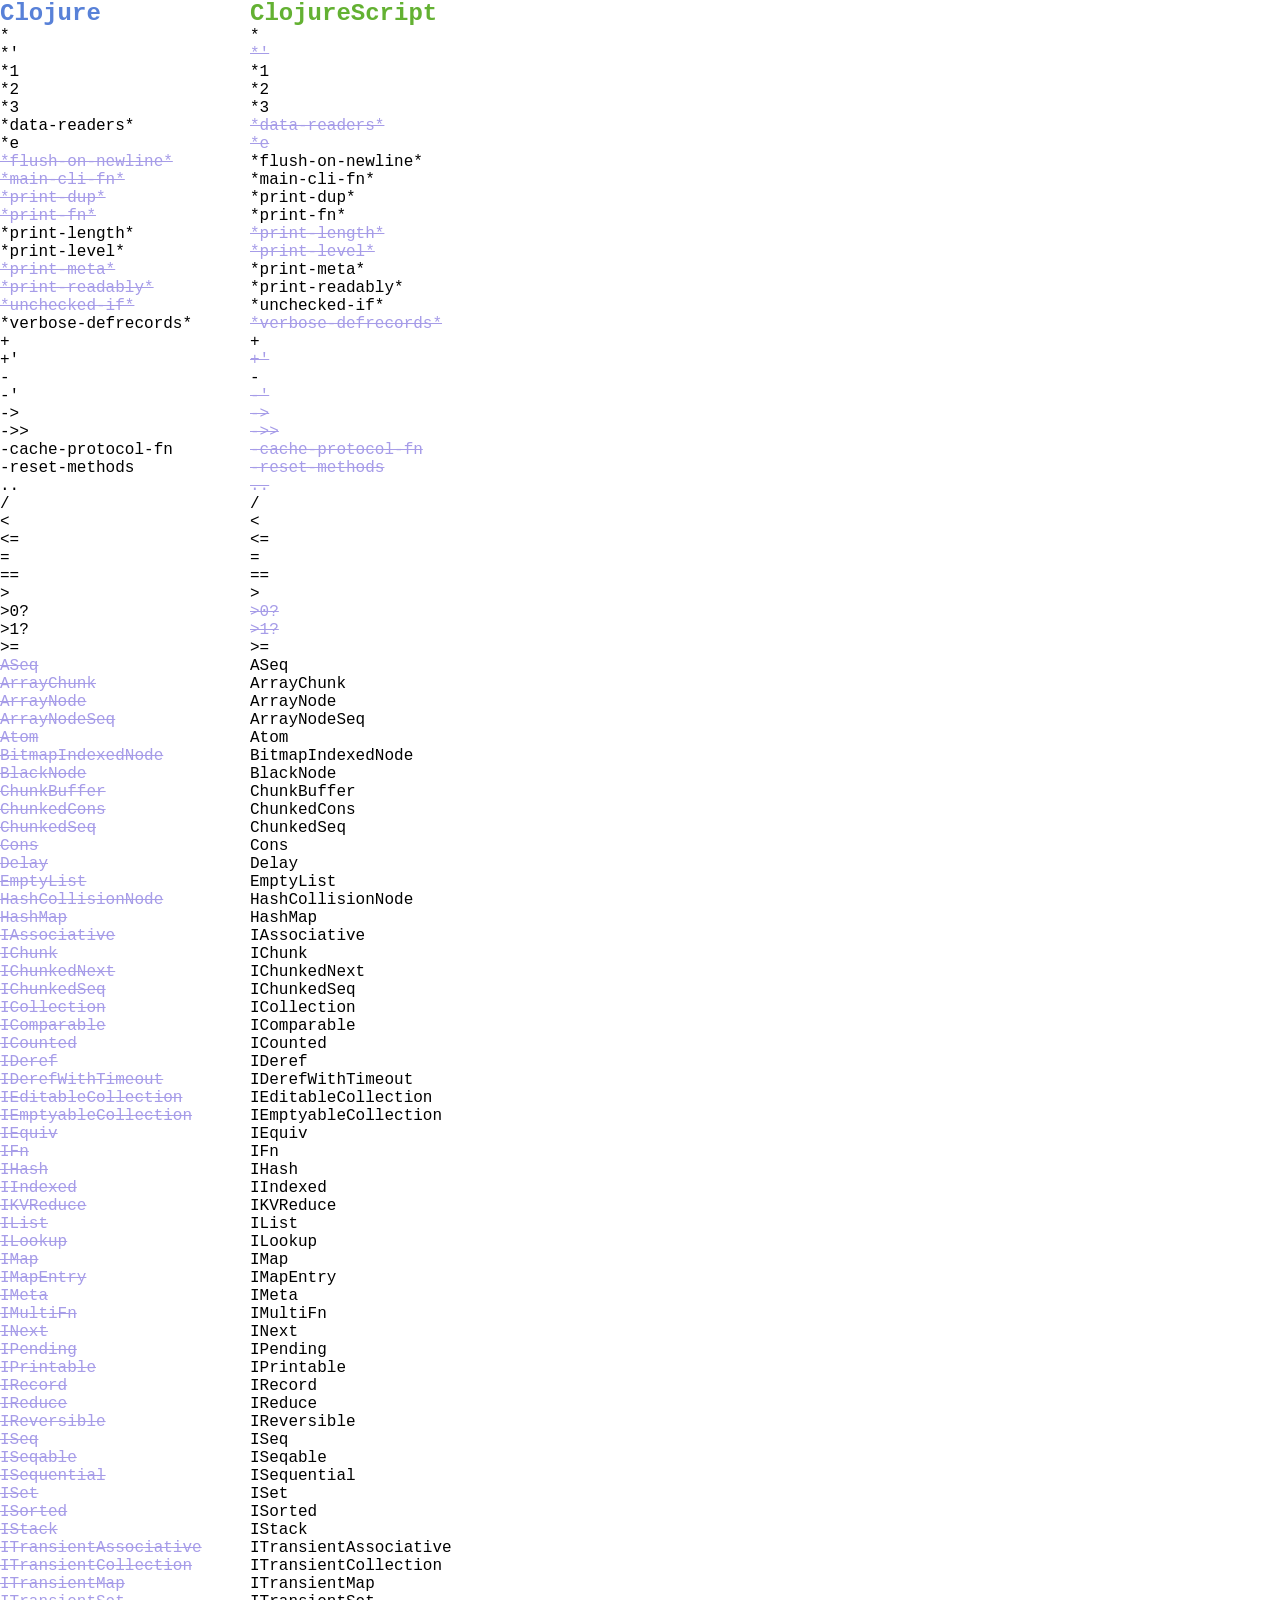
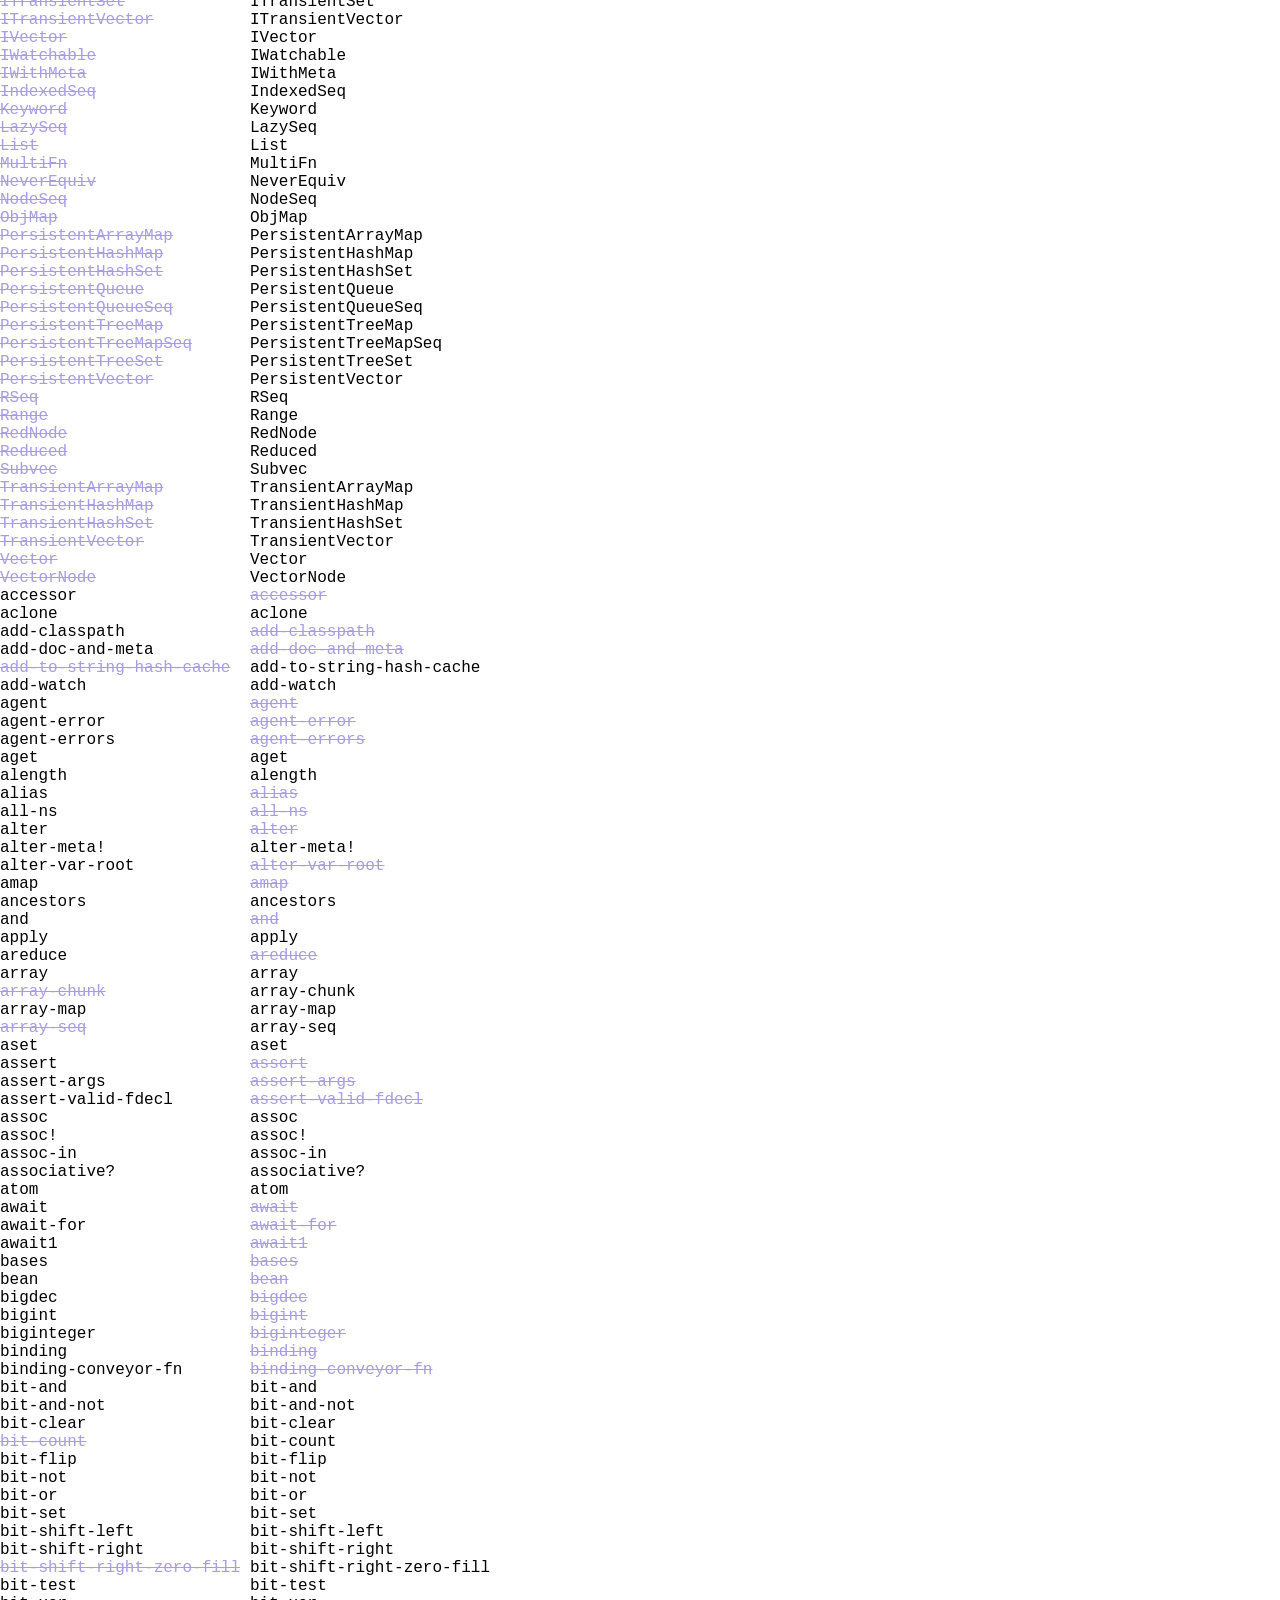
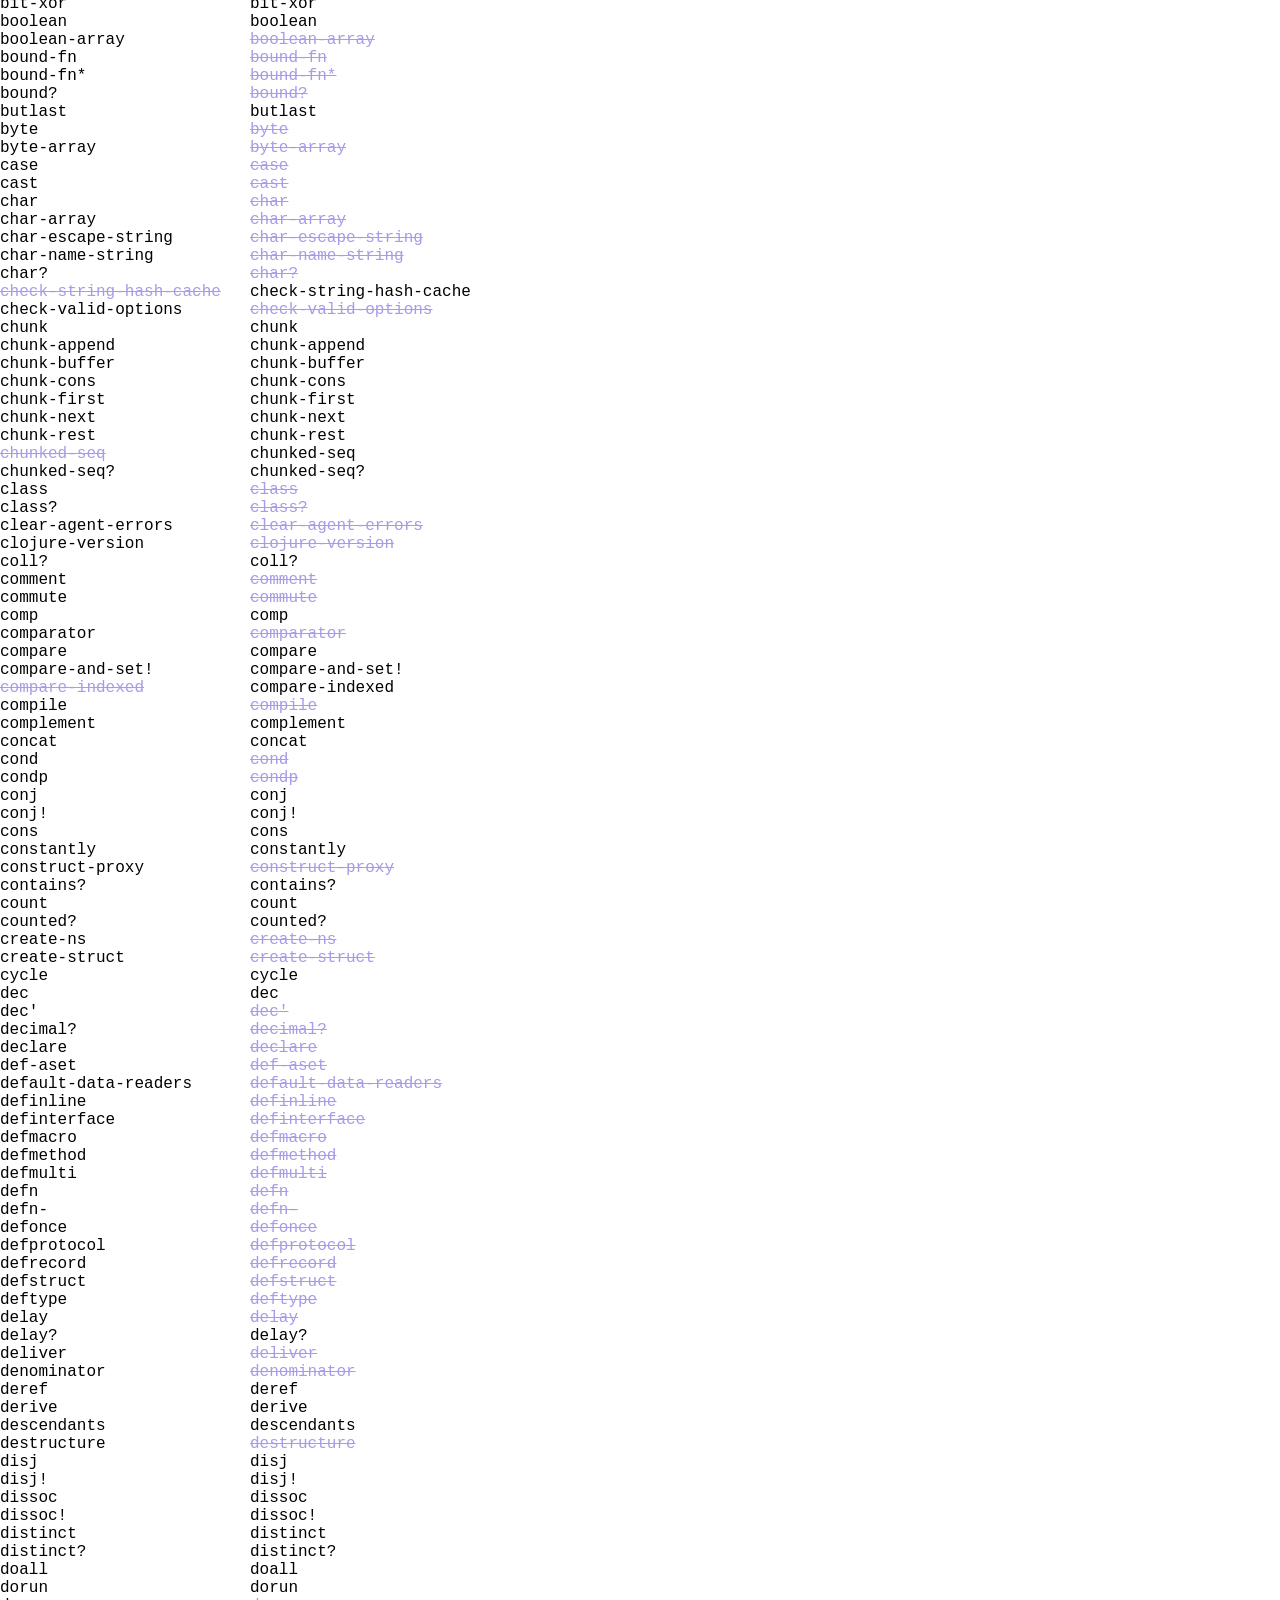
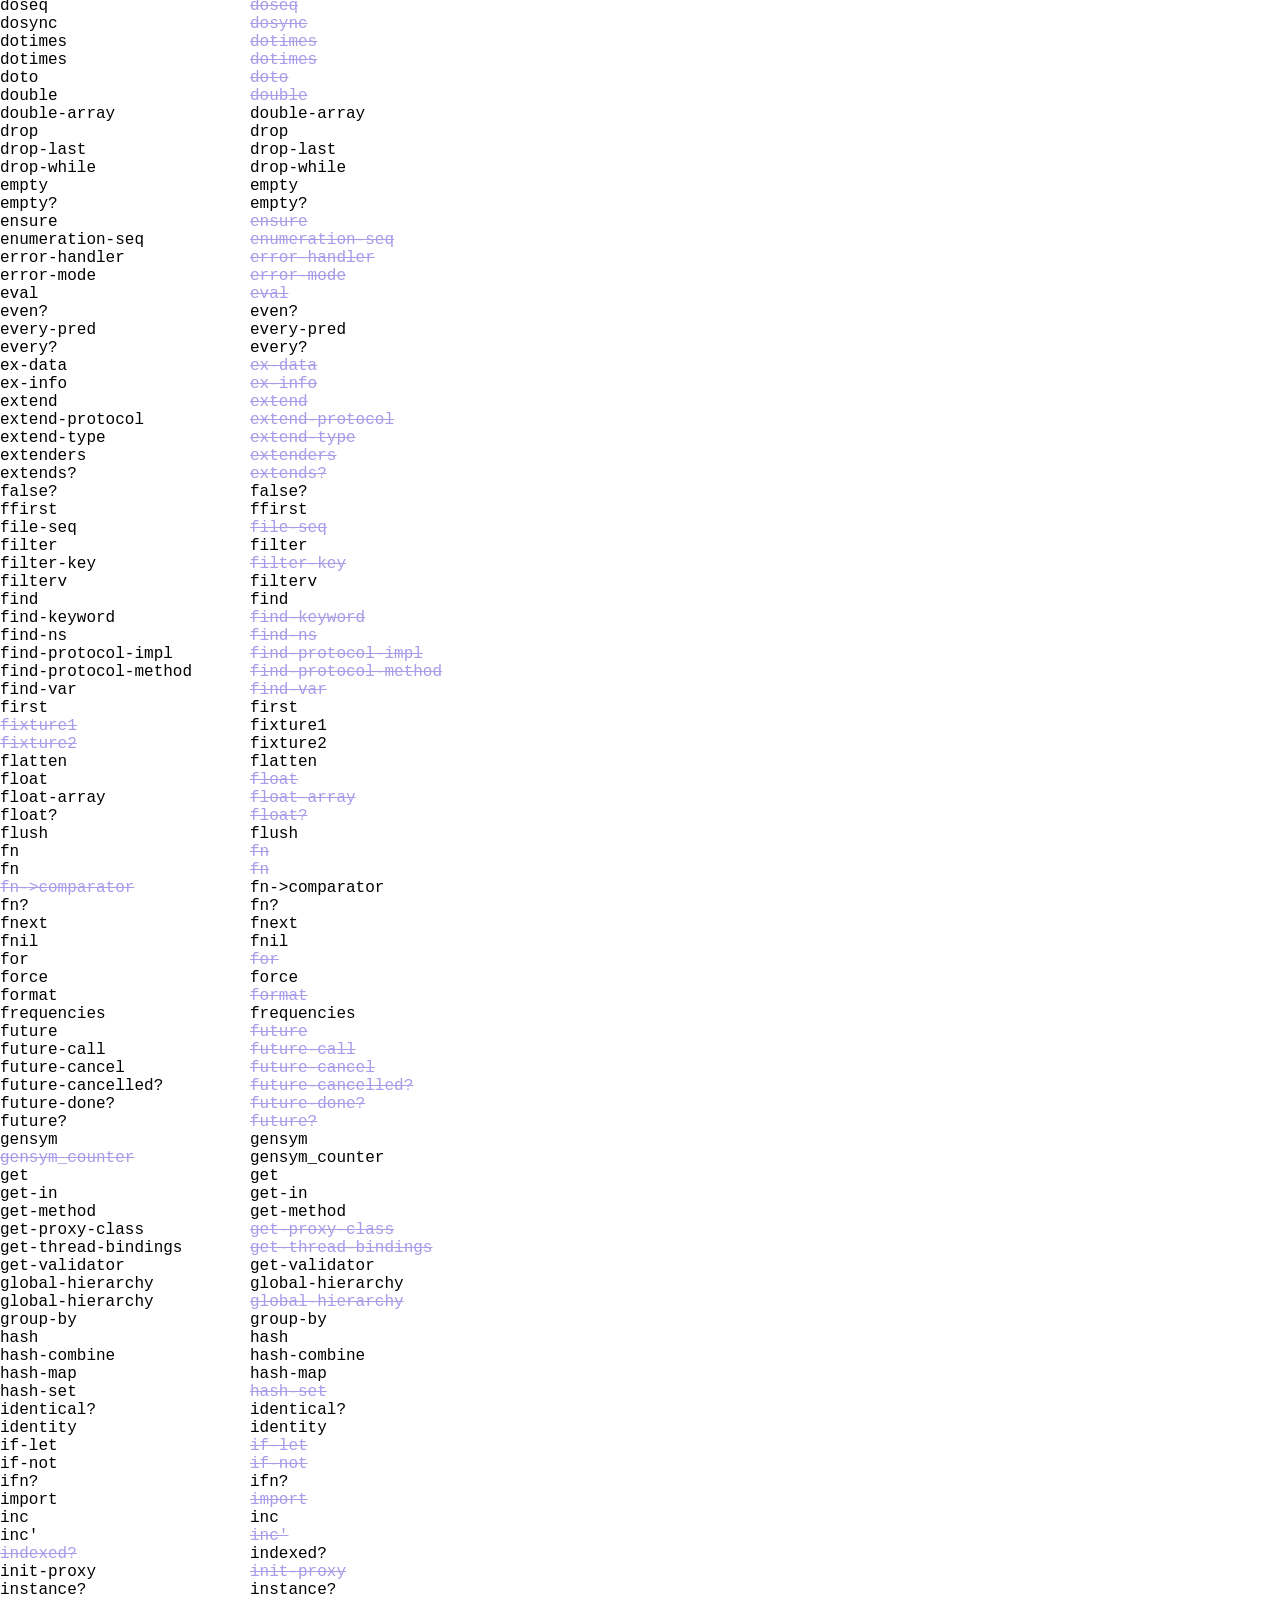
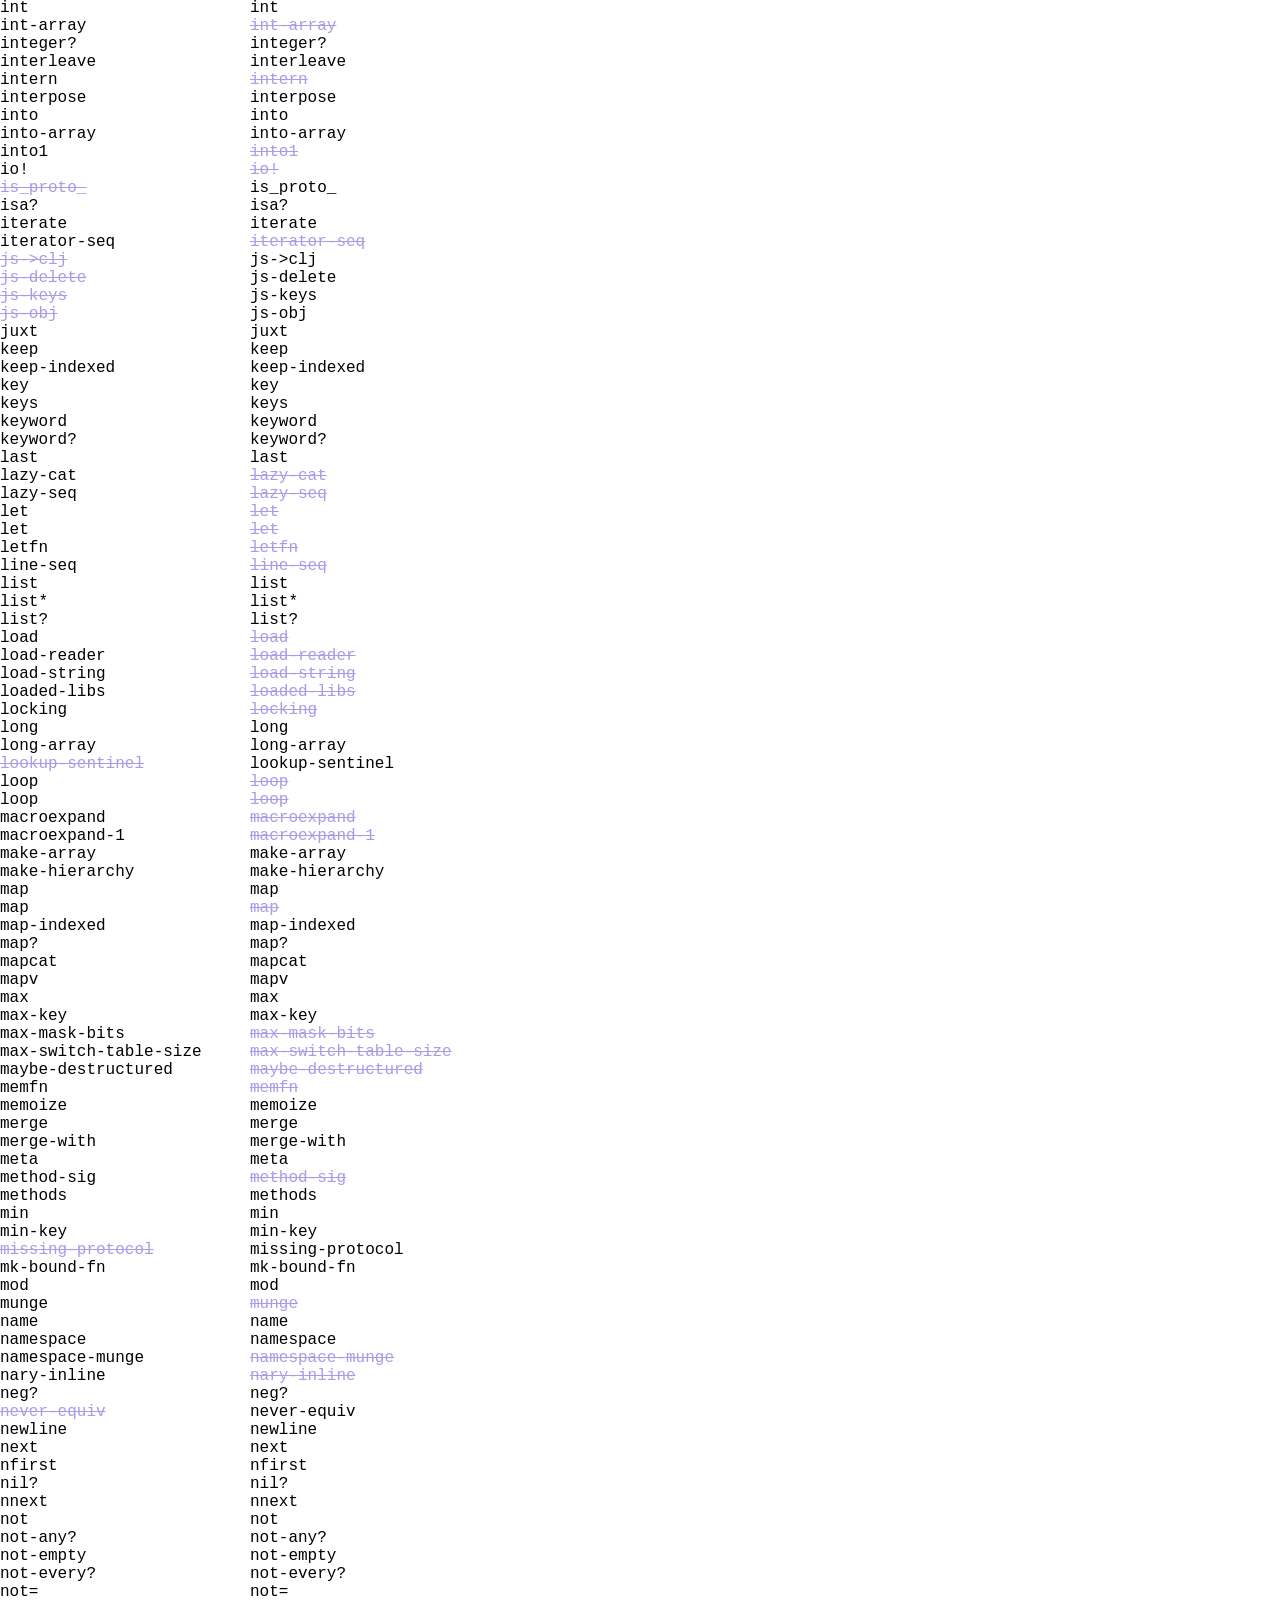
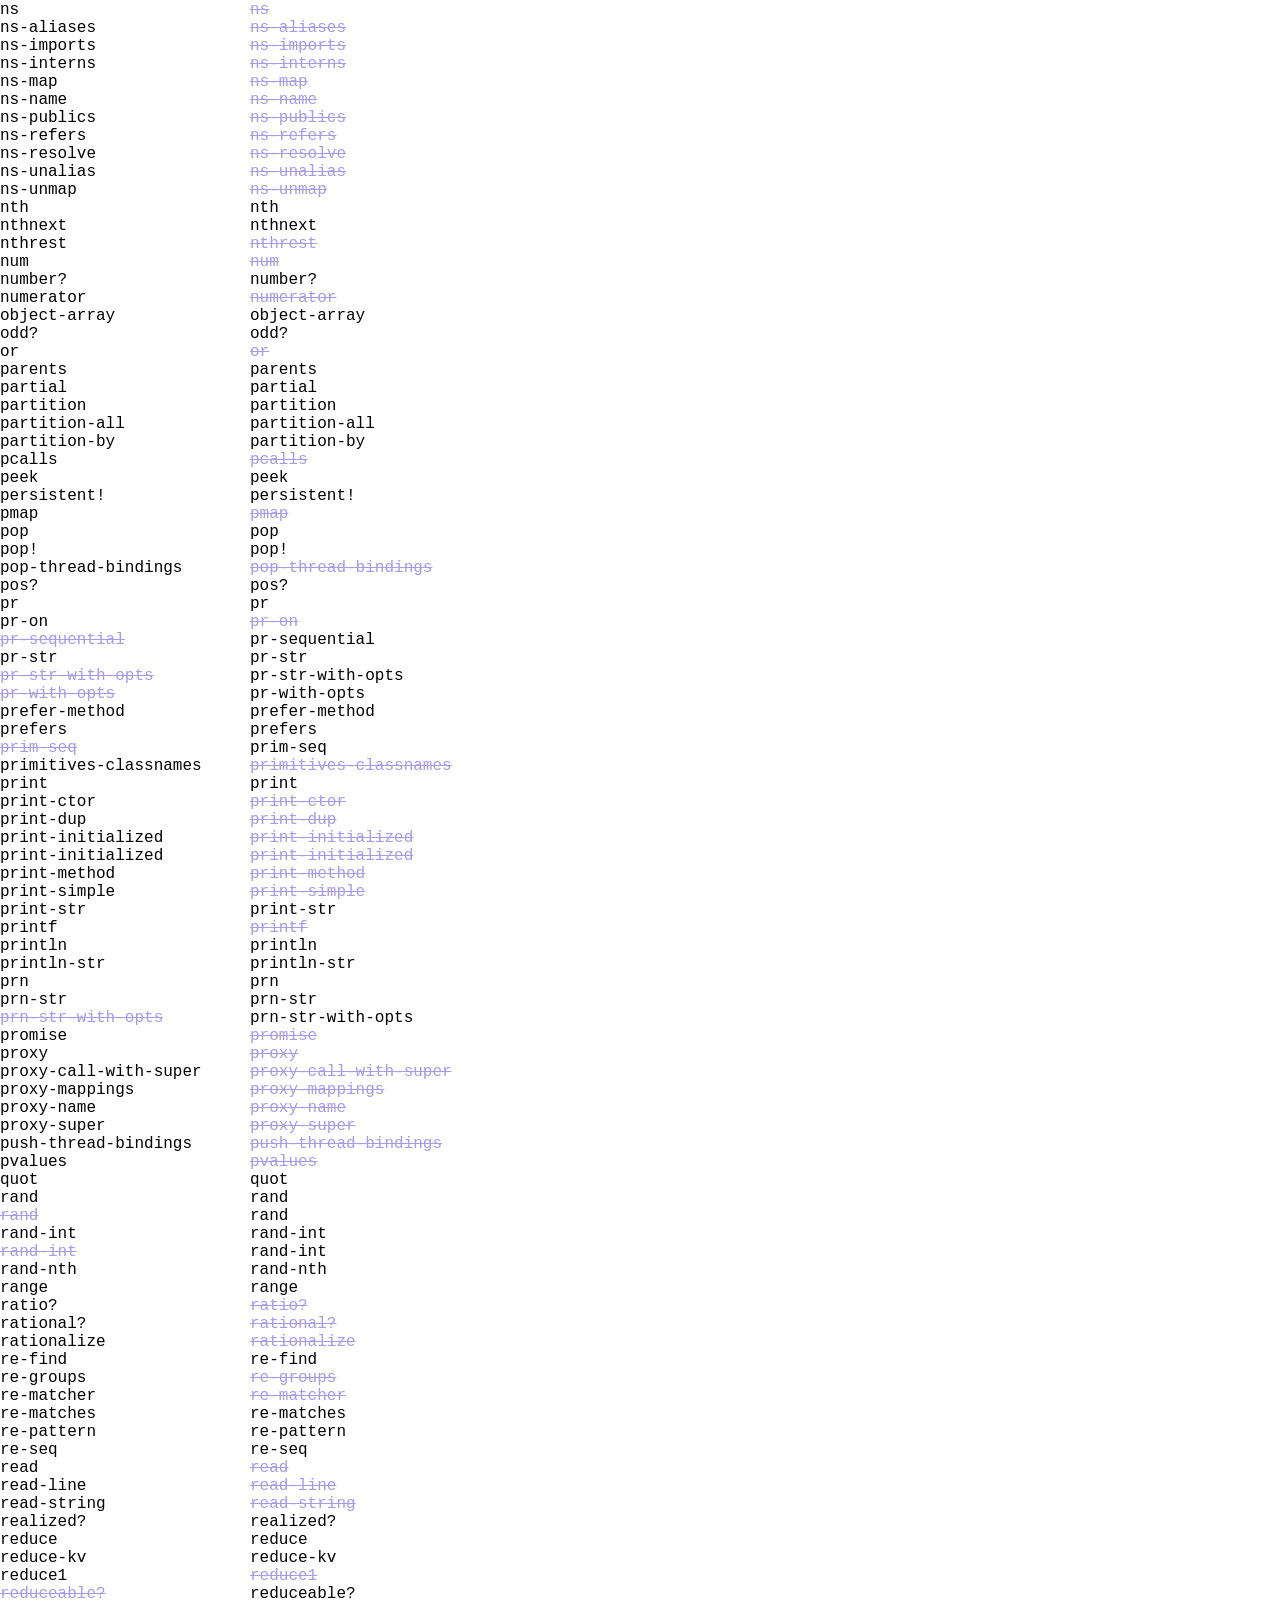
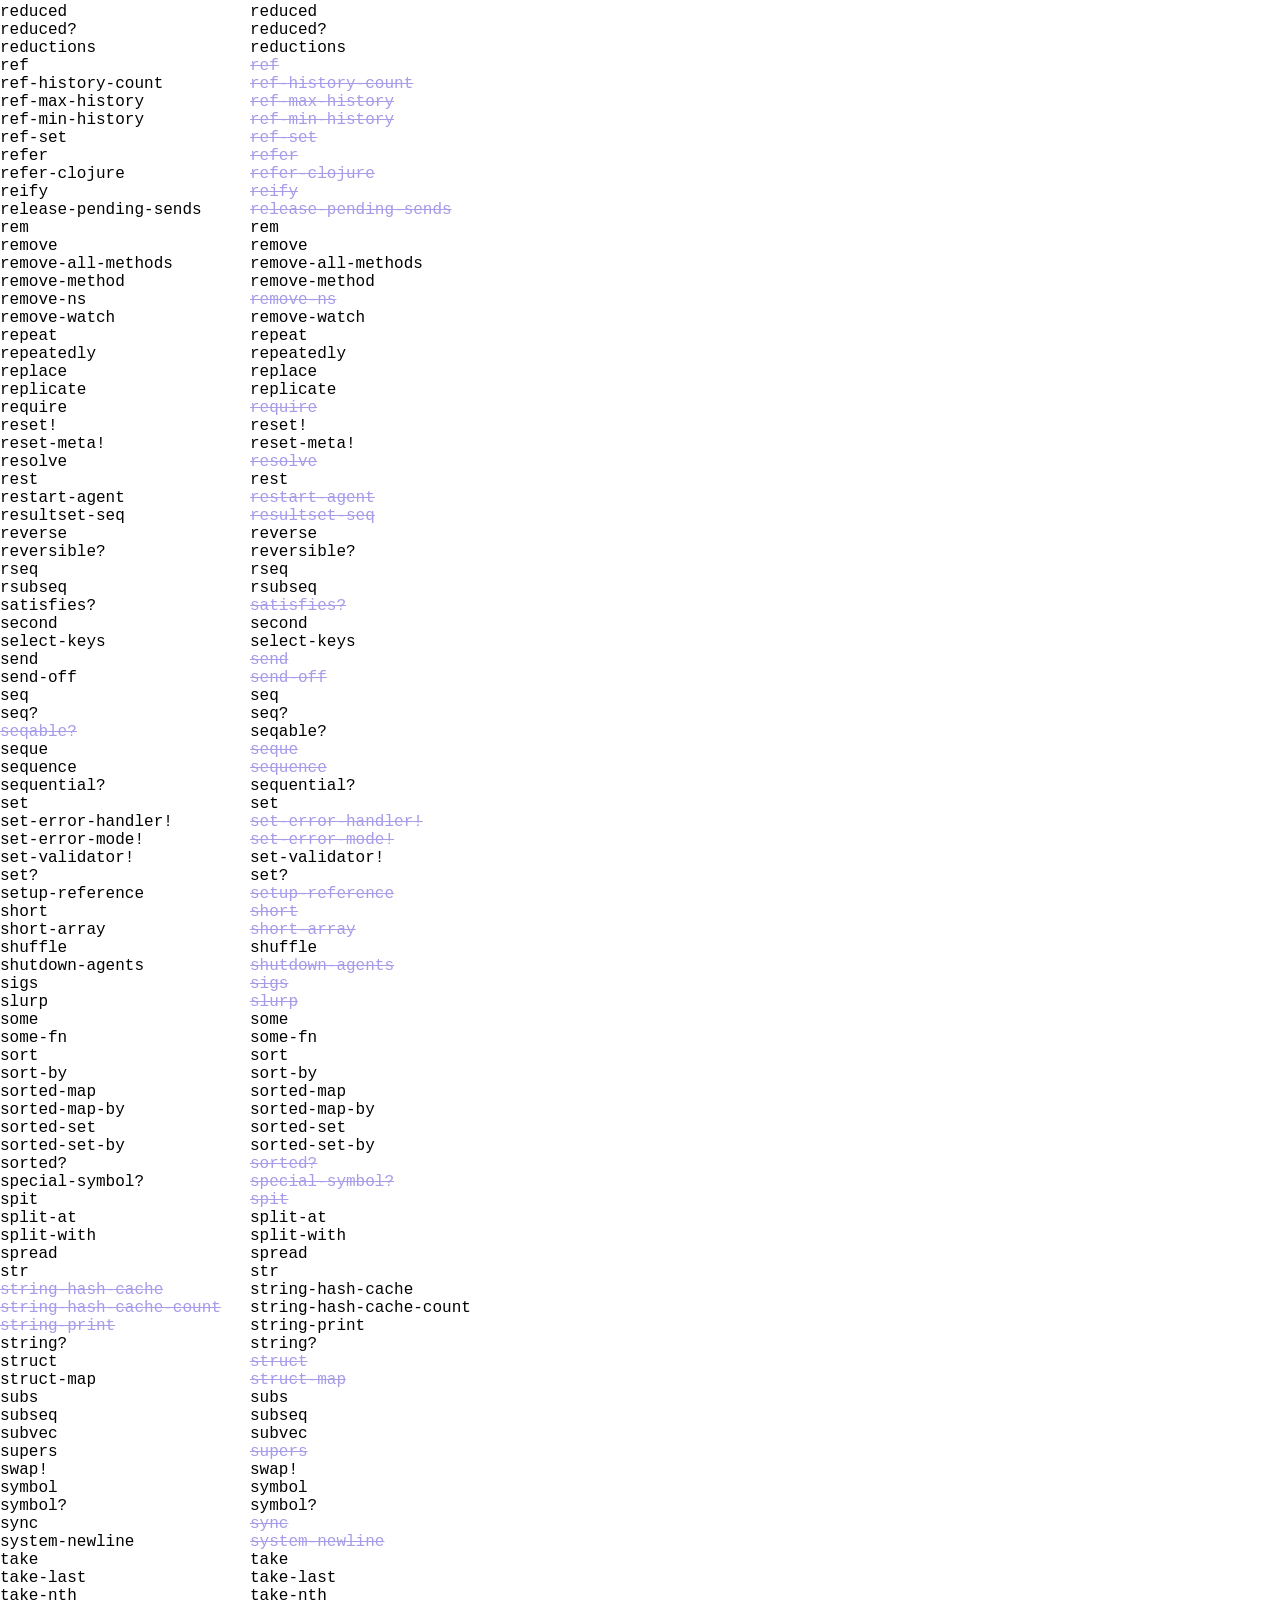
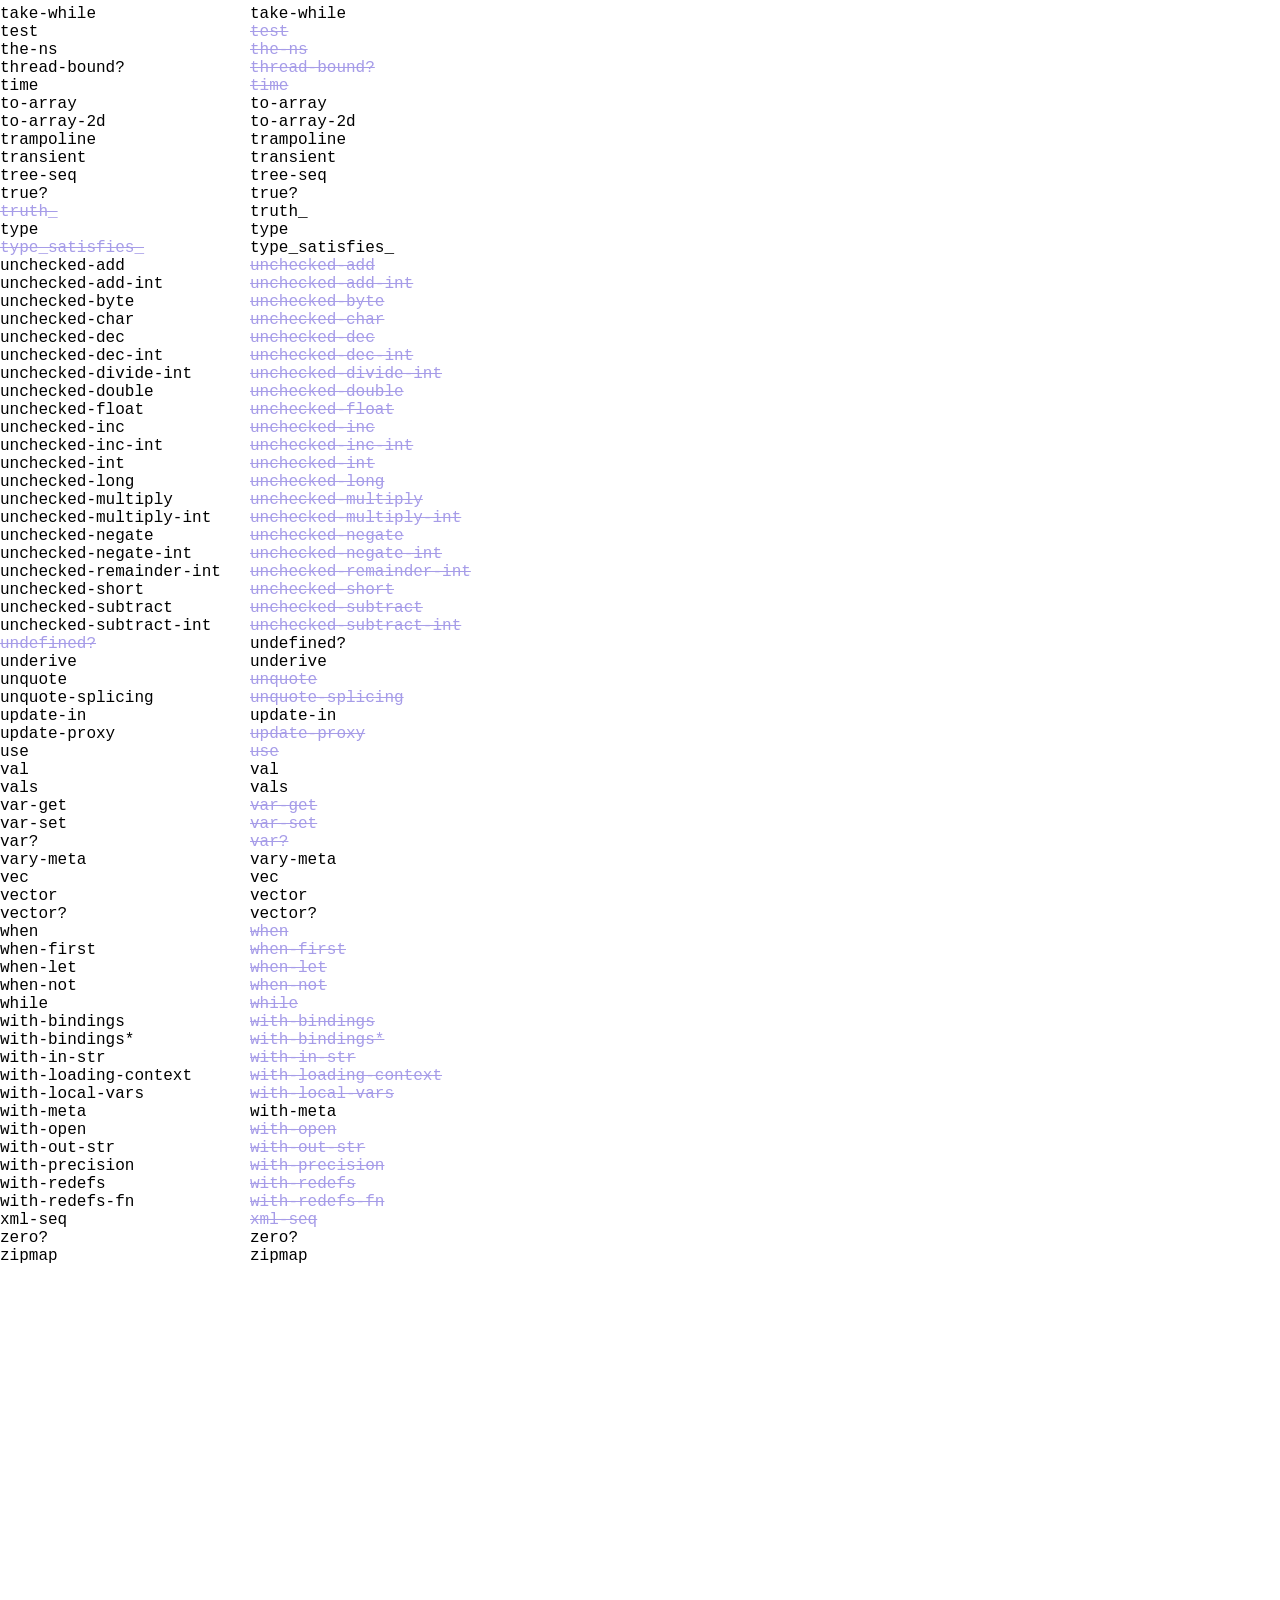
<file: index.html>
<html>
  <head>
    <link rel="stylesheet" type="text/css" href="style.css" />
  </head>
  <body>

    <h2 class="clj">Clojure</h2>
    <h2 class="cljs">ClojureScript</h2>

    <ul class="vars"><li class="var">
        <span class="clj">*</span>
        <span class="cljs">*</span>
      </li><li class="var">
        <span class="clj">*'</span>
        <span class="hidden cljs">*'</span>
      </li><li class="var">
        <span class="clj">*1</span>
        <span class="cljs">*1</span>
      </li><li class="var">
        <span class="clj">*2</span>
        <span class="cljs">*2</span>
      </li><li class="var">
        <span class="clj">*3</span>
        <span class="cljs">*3</span>
      </li><li class="var">
        <span class="clj">*data-readers*</span>
        <span class="hidden cljs">*data-readers*</span>
      </li><li class="var">
        <span class="clj">*e</span>
        <span class="hidden cljs">*e</span>
      </li><li class="var">
        <span class="clj hidden">*flush-on-newline*</span>
        <span class="cljs">*flush-on-newline*</span>
      </li><li class="var">
        <span class="clj hidden">*main-cli-fn*</span>
        <span class="cljs">*main-cli-fn*</span>
      </li><li class="var">
        <span class="clj hidden">*print-dup*</span>
        <span class="cljs">*print-dup*</span>
      </li><li class="var">
        <span class="clj hidden">*print-fn*</span>
        <span class="cljs">*print-fn*</span>
      </li><li class="var">
        <span class="clj">*print-length*</span>
        <span class="hidden cljs">*print-length*</span>
      </li><li class="var">
        <span class="clj">*print-level*</span>
        <span class="hidden cljs">*print-level*</span>
      </li><li class="var">
        <span class="clj hidden">*print-meta*</span>
        <span class="cljs">*print-meta*</span>
      </li><li class="var">
        <span class="clj hidden">*print-readably*</span>
        <span class="cljs">*print-readably*</span>
      </li><li class="var">
        <span class="clj hidden">*unchecked-if*</span>
        <span class="cljs">*unchecked-if*</span>
      </li><li class="var">
        <span class="clj">*verbose-defrecords*</span>
        <span class="hidden cljs">*verbose-defrecords*</span>
      </li><li class="var">
        <span class="clj">+</span>
        <span class="cljs">+</span>
      </li><li class="var">
        <span class="clj">+'</span>
        <span class="hidden cljs">+'</span>
      </li><li class="var">
        <span class="clj">-</span>
        <span class="cljs">-</span>
      </li><li class="var">
        <span class="clj">-'</span>
        <span class="hidden cljs">-'</span>
      </li><li class="var">
        <span class="clj">-&gt;</span>
        <span class="hidden cljs">-&gt;</span>
      </li><li class="var">
        <span class="clj">-&gt;&gt;</span>
        <span class="hidden cljs">-&gt;&gt;</span>
      </li><li class="var">
        <span class="clj">-cache-protocol-fn</span>
        <span class="hidden cljs">-cache-protocol-fn</span>
      </li><li class="var">
        <span class="clj">-reset-methods</span>
        <span class="hidden cljs">-reset-methods</span>
      </li><li class="var">
        <span class="clj">..</span>
        <span class="hidden cljs">..</span>
      </li><li class="var">
        <span class="clj">/</span>
        <span class="cljs">/</span>
      </li><li class="var">
        <span class="clj">&lt;</span>
        <span class="cljs">&lt;</span>
      </li><li class="var">
        <span class="clj">&lt;=</span>
        <span class="cljs">&lt;=</span>
      </li><li class="var">
        <span class="clj">=</span>
        <span class="cljs">=</span>
      </li><li class="var">
        <span class="clj">==</span>
        <span class="cljs">==</span>
      </li><li class="var">
        <span class="clj">&gt;</span>
        <span class="cljs">&gt;</span>
      </li><li class="var">
        <span class="clj">&gt;0?</span>
        <span class="hidden cljs">&gt;0?</span>
      </li><li class="var">
        <span class="clj">&gt;1?</span>
        <span class="hidden cljs">&gt;1?</span>
      </li><li class="var">
        <span class="clj">&gt;=</span>
        <span class="cljs">&gt;=</span>
      </li><li class="var">
        <span class="clj hidden">ASeq</span>
        <span class="cljs">ASeq</span>
      </li><li class="var">
        <span class="clj hidden">ArrayChunk</span>
        <span class="cljs">ArrayChunk</span>
      </li><li class="var">
        <span class="clj hidden">ArrayNode</span>
        <span class="cljs">ArrayNode</span>
      </li><li class="var">
        <span class="clj hidden">ArrayNodeSeq</span>
        <span class="cljs">ArrayNodeSeq</span>
      </li><li class="var">
        <span class="clj hidden">Atom</span>
        <span class="cljs">Atom</span>
      </li><li class="var">
        <span class="clj hidden">BitmapIndexedNode</span>
        <span class="cljs">BitmapIndexedNode</span>
      </li><li class="var">
        <span class="clj hidden">BlackNode</span>
        <span class="cljs">BlackNode</span>
      </li><li class="var">
        <span class="clj hidden">ChunkBuffer</span>
        <span class="cljs">ChunkBuffer</span>
      </li><li class="var">
        <span class="clj hidden">ChunkedCons</span>
        <span class="cljs">ChunkedCons</span>
      </li><li class="var">
        <span class="clj hidden">ChunkedSeq</span>
        <span class="cljs">ChunkedSeq</span>
      </li><li class="var">
        <span class="clj hidden">Cons</span>
        <span class="cljs">Cons</span>
      </li><li class="var">
        <span class="clj hidden">Delay</span>
        <span class="cljs">Delay</span>
      </li><li class="var">
        <span class="clj hidden">EmptyList</span>
        <span class="cljs">EmptyList</span>
      </li><li class="var">
        <span class="clj hidden">HashCollisionNode</span>
        <span class="cljs">HashCollisionNode</span>
      </li><li class="var">
        <span class="clj hidden">HashMap</span>
        <span class="cljs">HashMap</span>
      </li><li class="var">
        <span class="clj hidden">IAssociative</span>
        <span class="cljs">IAssociative</span>
      </li><li class="var">
        <span class="clj hidden">IChunk</span>
        <span class="cljs">IChunk</span>
      </li><li class="var">
        <span class="clj hidden">IChunkedNext</span>
        <span class="cljs">IChunkedNext</span>
      </li><li class="var">
        <span class="clj hidden">IChunkedSeq</span>
        <span class="cljs">IChunkedSeq</span>
      </li><li class="var">
        <span class="clj hidden">ICollection</span>
        <span class="cljs">ICollection</span>
      </li><li class="var">
        <span class="clj hidden">IComparable</span>
        <span class="cljs">IComparable</span>
      </li><li class="var">
        <span class="clj hidden">ICounted</span>
        <span class="cljs">ICounted</span>
      </li><li class="var">
        <span class="clj hidden">IDeref</span>
        <span class="cljs">IDeref</span>
      </li><li class="var">
        <span class="clj hidden">IDerefWithTimeout</span>
        <span class="cljs">IDerefWithTimeout</span>
      </li><li class="var">
        <span class="clj hidden">IEditableCollection</span>
        <span class="cljs">IEditableCollection</span>
      </li><li class="var">
        <span class="clj hidden">IEmptyableCollection</span>
        <span class="cljs">IEmptyableCollection</span>
      </li><li class="var">
        <span class="clj hidden">IEquiv</span>
        <span class="cljs">IEquiv</span>
      </li><li class="var">
        <span class="clj hidden">IFn</span>
        <span class="cljs">IFn</span>
      </li><li class="var">
        <span class="clj hidden">IHash</span>
        <span class="cljs">IHash</span>
      </li><li class="var">
        <span class="clj hidden">IIndexed</span>
        <span class="cljs">IIndexed</span>
      </li><li class="var">
        <span class="clj hidden">IKVReduce</span>
        <span class="cljs">IKVReduce</span>
      </li><li class="var">
        <span class="clj hidden">IList</span>
        <span class="cljs">IList</span>
      </li><li class="var">
        <span class="clj hidden">ILookup</span>
        <span class="cljs">ILookup</span>
      </li><li class="var">
        <span class="clj hidden">IMap</span>
        <span class="cljs">IMap</span>
      </li><li class="var">
        <span class="clj hidden">IMapEntry</span>
        <span class="cljs">IMapEntry</span>
      </li><li class="var">
        <span class="clj hidden">IMeta</span>
        <span class="cljs">IMeta</span>
      </li><li class="var">
        <span class="clj hidden">IMultiFn</span>
        <span class="cljs">IMultiFn</span>
      </li><li class="var">
        <span class="clj hidden">INext</span>
        <span class="cljs">INext</span>
      </li><li class="var">
        <span class="clj hidden">IPending</span>
        <span class="cljs">IPending</span>
      </li><li class="var">
        <span class="clj hidden">IPrintable</span>
        <span class="cljs">IPrintable</span>
      </li><li class="var">
        <span class="clj hidden">IRecord</span>
        <span class="cljs">IRecord</span>
      </li><li class="var">
        <span class="clj hidden">IReduce</span>
        <span class="cljs">IReduce</span>
      </li><li class="var">
        <span class="clj hidden">IReversible</span>
        <span class="cljs">IReversible</span>
      </li><li class="var">
        <span class="clj hidden">ISeq</span>
        <span class="cljs">ISeq</span>
      </li><li class="var">
        <span class="clj hidden">ISeqable</span>
        <span class="cljs">ISeqable</span>
      </li><li class="var">
        <span class="clj hidden">ISequential</span>
        <span class="cljs">ISequential</span>
      </li><li class="var">
        <span class="clj hidden">ISet</span>
        <span class="cljs">ISet</span>
      </li><li class="var">
        <span class="clj hidden">ISorted</span>
        <span class="cljs">ISorted</span>
      </li><li class="var">
        <span class="clj hidden">IStack</span>
        <span class="cljs">IStack</span>
      </li><li class="var">
        <span class="clj hidden">ITransientAssociative</span>
        <span class="cljs">ITransientAssociative</span>
      </li><li class="var">
        <span class="clj hidden">ITransientCollection</span>
        <span class="cljs">ITransientCollection</span>
      </li><li class="var">
        <span class="clj hidden">ITransientMap</span>
        <span class="cljs">ITransientMap</span>
      </li><li class="var">
        <span class="clj hidden">ITransientSet</span>
        <span class="cljs">ITransientSet</span>
      </li><li class="var">
        <span class="clj hidden">ITransientVector</span>
        <span class="cljs">ITransientVector</span>
      </li><li class="var">
        <span class="clj hidden">IVector</span>
        <span class="cljs">IVector</span>
      </li><li class="var">
        <span class="clj hidden">IWatchable</span>
        <span class="cljs">IWatchable</span>
      </li><li class="var">
        <span class="clj hidden">IWithMeta</span>
        <span class="cljs">IWithMeta</span>
      </li><li class="var">
        <span class="clj hidden">IndexedSeq</span>
        <span class="cljs">IndexedSeq</span>
      </li><li class="var">
        <span class="clj hidden">Keyword</span>
        <span class="cljs">Keyword</span>
      </li><li class="var">
        <span class="clj hidden">LazySeq</span>
        <span class="cljs">LazySeq</span>
      </li><li class="var">
        <span class="clj hidden">List</span>
        <span class="cljs">List</span>
      </li><li class="var">
        <span class="clj hidden">MultiFn</span>
        <span class="cljs">MultiFn</span>
      </li><li class="var">
        <span class="clj hidden">NeverEquiv</span>
        <span class="cljs">NeverEquiv</span>
      </li><li class="var">
        <span class="clj hidden">NodeSeq</span>
        <span class="cljs">NodeSeq</span>
      </li><li class="var">
        <span class="clj hidden">ObjMap</span>
        <span class="cljs">ObjMap</span>
      </li><li class="var">
        <span class="clj hidden">PersistentArrayMap</span>
        <span class="cljs">PersistentArrayMap</span>
      </li><li class="var">
        <span class="clj hidden">PersistentHashMap</span>
        <span class="cljs">PersistentHashMap</span>
      </li><li class="var">
        <span class="clj hidden">PersistentHashSet</span>
        <span class="cljs">PersistentHashSet</span>
      </li><li class="var">
        <span class="clj hidden">PersistentQueue</span>
        <span class="cljs">PersistentQueue</span>
      </li><li class="var">
        <span class="clj hidden">PersistentQueueSeq</span>
        <span class="cljs">PersistentQueueSeq</span>
      </li><li class="var">
        <span class="clj hidden">PersistentTreeMap</span>
        <span class="cljs">PersistentTreeMap</span>
      </li><li class="var">
        <span class="clj hidden">PersistentTreeMapSeq</span>
        <span class="cljs">PersistentTreeMapSeq</span>
      </li><li class="var">
        <span class="clj hidden">PersistentTreeSet</span>
        <span class="cljs">PersistentTreeSet</span>
      </li><li class="var">
        <span class="clj hidden">PersistentVector</span>
        <span class="cljs">PersistentVector</span>
      </li><li class="var">
        <span class="clj hidden">RSeq</span>
        <span class="cljs">RSeq</span>
      </li><li class="var">
        <span class="clj hidden">Range</span>
        <span class="cljs">Range</span>
      </li><li class="var">
        <span class="clj hidden">RedNode</span>
        <span class="cljs">RedNode</span>
      </li><li class="var">
        <span class="clj hidden">Reduced</span>
        <span class="cljs">Reduced</span>
      </li><li class="var">
        <span class="clj hidden">Subvec</span>
        <span class="cljs">Subvec</span>
      </li><li class="var">
        <span class="clj hidden">TransientArrayMap</span>
        <span class="cljs">TransientArrayMap</span>
      </li><li class="var">
        <span class="clj hidden">TransientHashMap</span>
        <span class="cljs">TransientHashMap</span>
      </li><li class="var">
        <span class="clj hidden">TransientHashSet</span>
        <span class="cljs">TransientHashSet</span>
      </li><li class="var">
        <span class="clj hidden">TransientVector</span>
        <span class="cljs">TransientVector</span>
      </li><li class="var">
        <span class="clj hidden">Vector</span>
        <span class="cljs">Vector</span>
      </li><li class="var">
        <span class="clj hidden">VectorNode</span>
        <span class="cljs">VectorNode</span>
      </li><li class="var">
        <span class="clj">accessor</span>
        <span class="hidden cljs">accessor</span>
      </li><li class="var">
        <span class="clj">aclone</span>
        <span class="cljs">aclone</span>
      </li><li class="var">
        <span class="clj">add-classpath</span>
        <span class="hidden cljs">add-classpath</span>
      </li><li class="var">
        <span class="clj">add-doc-and-meta</span>
        <span class="hidden cljs">add-doc-and-meta</span>
      </li><li class="var">
        <span class="clj hidden">add-to-string-hash-cache</span>
        <span class="cljs">add-to-string-hash-cache</span>
      </li><li class="var">
        <span class="clj">add-watch</span>
        <span class="cljs">add-watch</span>
      </li><li class="var">
        <span class="clj">agent</span>
        <span class="hidden cljs">agent</span>
      </li><li class="var">
        <span class="clj">agent-error</span>
        <span class="hidden cljs">agent-error</span>
      </li><li class="var">
        <span class="clj">agent-errors</span>
        <span class="hidden cljs">agent-errors</span>
      </li><li class="var">
        <span class="clj">aget</span>
        <span class="cljs">aget</span>
      </li><li class="var">
        <span class="clj">alength</span>
        <span class="cljs">alength</span>
      </li><li class="var">
        <span class="clj">alias</span>
        <span class="hidden cljs">alias</span>
      </li><li class="var">
        <span class="clj">all-ns</span>
        <span class="hidden cljs">all-ns</span>
      </li><li class="var">
        <span class="clj">alter</span>
        <span class="hidden cljs">alter</span>
      </li><li class="var">
        <span class="clj">alter-meta!</span>
        <span class="cljs">alter-meta!</span>
      </li><li class="var">
        <span class="clj">alter-var-root</span>
        <span class="hidden cljs">alter-var-root</span>
      </li><li class="var">
        <span class="clj">amap</span>
        <span class="hidden cljs">amap</span>
      </li><li class="var">
        <span class="clj">ancestors</span>
        <span class="cljs">ancestors</span>
      </li><li class="var">
        <span class="clj">and</span>
        <span class="hidden cljs">and</span>
      </li><li class="var">
        <span class="clj">apply</span>
        <span class="cljs">apply</span>
      </li><li class="var">
        <span class="clj">areduce</span>
        <span class="hidden cljs">areduce</span>
      </li><li class="var">
        <span class="clj">array</span>
        <span class="cljs">array</span>
      </li><li class="var">
        <span class="clj hidden">array-chunk</span>
        <span class="cljs">array-chunk</span>
      </li><li class="var">
        <span class="clj">array-map</span>
        <span class="cljs">array-map</span>
      </li><li class="var">
        <span class="clj hidden">array-seq</span>
        <span class="cljs">array-seq</span>
      </li><li class="var">
        <span class="clj">aset</span>
        <span class="cljs">aset</span>
      </li><li class="var">
        <span class="clj">assert</span>
        <span class="hidden cljs">assert</span>
      </li><li class="var">
        <span class="clj">assert-args</span>
        <span class="hidden cljs">assert-args</span>
      </li><li class="var">
        <span class="clj">assert-valid-fdecl</span>
        <span class="hidden cljs">assert-valid-fdecl</span>
      </li><li class="var">
        <span class="clj">assoc</span>
        <span class="cljs">assoc</span>
      </li><li class="var">
        <span class="clj">assoc!</span>
        <span class="cljs">assoc!</span>
      </li><li class="var">
        <span class="clj">assoc-in</span>
        <span class="cljs">assoc-in</span>
      </li><li class="var">
        <span class="clj">associative?</span>
        <span class="cljs">associative?</span>
      </li><li class="var">
        <span class="clj">atom</span>
        <span class="cljs">atom</span>
      </li><li class="var">
        <span class="clj">await</span>
        <span class="hidden cljs">await</span>
      </li><li class="var">
        <span class="clj">await-for</span>
        <span class="hidden cljs">await-for</span>
      </li><li class="var">
        <span class="clj">await1</span>
        <span class="hidden cljs">await1</span>
      </li><li class="var">
        <span class="clj">bases</span>
        <span class="hidden cljs">bases</span>
      </li><li class="var">
        <span class="clj">bean</span>
        <span class="hidden cljs">bean</span>
      </li><li class="var">
        <span class="clj">bigdec</span>
        <span class="hidden cljs">bigdec</span>
      </li><li class="var">
        <span class="clj">bigint</span>
        <span class="hidden cljs">bigint</span>
      </li><li class="var">
        <span class="clj">biginteger</span>
        <span class="hidden cljs">biginteger</span>
      </li><li class="var">
        <span class="clj">binding</span>
        <span class="hidden cljs">binding</span>
      </li><li class="var">
        <span class="clj">binding-conveyor-fn</span>
        <span class="hidden cljs">binding-conveyor-fn</span>
      </li><li class="var">
        <span class="clj">bit-and</span>
        <span class="cljs">bit-and</span>
      </li><li class="var">
        <span class="clj">bit-and-not</span>
        <span class="cljs">bit-and-not</span>
      </li><li class="var">
        <span class="clj">bit-clear</span>
        <span class="cljs">bit-clear</span>
      </li><li class="var">
        <span class="clj hidden">bit-count</span>
        <span class="cljs">bit-count</span>
      </li><li class="var">
        <span class="clj">bit-flip</span>
        <span class="cljs">bit-flip</span>
      </li><li class="var">
        <span class="clj">bit-not</span>
        <span class="cljs">bit-not</span>
      </li><li class="var">
        <span class="clj">bit-or</span>
        <span class="cljs">bit-or</span>
      </li><li class="var">
        <span class="clj">bit-set</span>
        <span class="cljs">bit-set</span>
      </li><li class="var">
        <span class="clj">bit-shift-left</span>
        <span class="cljs">bit-shift-left</span>
      </li><li class="var">
        <span class="clj">bit-shift-right</span>
        <span class="cljs">bit-shift-right</span>
      </li><li class="var">
        <span class="clj hidden">bit-shift-right-zero-fill</span>
        <span class="cljs">bit-shift-right-zero-fill</span>
      </li><li class="var">
        <span class="clj">bit-test</span>
        <span class="cljs">bit-test</span>
      </li><li class="var">
        <span class="clj">bit-xor</span>
        <span class="cljs">bit-xor</span>
      </li><li class="var">
        <span class="clj">boolean</span>
        <span class="cljs">boolean</span>
      </li><li class="var">
        <span class="clj">boolean-array</span>
        <span class="hidden cljs">boolean-array</span>
      </li><li class="var">
        <span class="clj">bound-fn</span>
        <span class="hidden cljs">bound-fn</span>
      </li><li class="var">
        <span class="clj">bound-fn*</span>
        <span class="hidden cljs">bound-fn*</span>
      </li><li class="var">
        <span class="clj">bound?</span>
        <span class="hidden cljs">bound?</span>
      </li><li class="var">
        <span class="clj">butlast</span>
        <span class="cljs">butlast</span>
      </li><li class="var">
        <span class="clj">byte</span>
        <span class="hidden cljs">byte</span>
      </li><li class="var">
        <span class="clj">byte-array</span>
        <span class="hidden cljs">byte-array</span>
      </li><li class="var">
        <span class="clj">case</span>
        <span class="hidden cljs">case</span>
      </li><li class="var">
        <span class="clj">cast</span>
        <span class="hidden cljs">cast</span>
      </li><li class="var">
        <span class="clj">char</span>
        <span class="hidden cljs">char</span>
      </li><li class="var">
        <span class="clj">char-array</span>
        <span class="hidden cljs">char-array</span>
      </li><li class="var">
        <span class="clj">char-escape-string</span>
        <span class="hidden cljs">char-escape-string</span>
      </li><li class="var">
        <span class="clj">char-name-string</span>
        <span class="hidden cljs">char-name-string</span>
      </li><li class="var">
        <span class="clj">char?</span>
        <span class="hidden cljs">char?</span>
      </li><li class="var">
        <span class="clj hidden">check-string-hash-cache</span>
        <span class="cljs">check-string-hash-cache</span>
      </li><li class="var">
        <span class="clj">check-valid-options</span>
        <span class="hidden cljs">check-valid-options</span>
      </li><li class="var">
        <span class="clj">chunk</span>
        <span class="cljs">chunk</span>
      </li><li class="var">
        <span class="clj">chunk-append</span>
        <span class="cljs">chunk-append</span>
      </li><li class="var">
        <span class="clj">chunk-buffer</span>
        <span class="cljs">chunk-buffer</span>
      </li><li class="var">
        <span class="clj">chunk-cons</span>
        <span class="cljs">chunk-cons</span>
      </li><li class="var">
        <span class="clj">chunk-first</span>
        <span class="cljs">chunk-first</span>
      </li><li class="var">
        <span class="clj">chunk-next</span>
        <span class="cljs">chunk-next</span>
      </li><li class="var">
        <span class="clj">chunk-rest</span>
        <span class="cljs">chunk-rest</span>
      </li><li class="var">
        <span class="clj hidden">chunked-seq</span>
        <span class="cljs">chunked-seq</span>
      </li><li class="var">
        <span class="clj">chunked-seq?</span>
        <span class="cljs">chunked-seq?</span>
      </li><li class="var">
        <span class="clj">class</span>
        <span class="hidden cljs">class</span>
      </li><li class="var">
        <span class="clj">class?</span>
        <span class="hidden cljs">class?</span>
      </li><li class="var">
        <span class="clj">clear-agent-errors</span>
        <span class="hidden cljs">clear-agent-errors</span>
      </li><li class="var">
        <span class="clj">clojure-version</span>
        <span class="hidden cljs">clojure-version</span>
      </li><li class="var">
        <span class="clj">coll?</span>
        <span class="cljs">coll?</span>
      </li><li class="var">
        <span class="clj">comment</span>
        <span class="hidden cljs">comment</span>
      </li><li class="var">
        <span class="clj">commute</span>
        <span class="hidden cljs">commute</span>
      </li><li class="var">
        <span class="clj">comp</span>
        <span class="cljs">comp</span>
      </li><li class="var">
        <span class="clj">comparator</span>
        <span class="hidden cljs">comparator</span>
      </li><li class="var">
        <span class="clj">compare</span>
        <span class="cljs">compare</span>
      </li><li class="var">
        <span class="clj">compare-and-set!</span>
        <span class="cljs">compare-and-set!</span>
      </li><li class="var">
        <span class="clj hidden">compare-indexed</span>
        <span class="cljs">compare-indexed</span>
      </li><li class="var">
        <span class="clj">compile</span>
        <span class="hidden cljs">compile</span>
      </li><li class="var">
        <span class="clj">complement</span>
        <span class="cljs">complement</span>
      </li><li class="var">
        <span class="clj">concat</span>
        <span class="cljs">concat</span>
      </li><li class="var">
        <span class="clj">cond</span>
        <span class="hidden cljs">cond</span>
      </li><li class="var">
        <span class="clj">condp</span>
        <span class="hidden cljs">condp</span>
      </li><li class="var">
        <span class="clj">conj</span>
        <span class="cljs">conj</span>
      </li><li class="var">
        <span class="clj">conj!</span>
        <span class="cljs">conj!</span>
      </li><li class="var">
        <span class="clj">cons</span>
        <span class="cljs">cons</span>
      </li><li class="var">
        <span class="clj">constantly</span>
        <span class="cljs">constantly</span>
      </li><li class="var">
        <span class="clj">construct-proxy</span>
        <span class="hidden cljs">construct-proxy</span>
      </li><li class="var">
        <span class="clj">contains?</span>
        <span class="cljs">contains?</span>
      </li><li class="var">
        <span class="clj">count</span>
        <span class="cljs">count</span>
      </li><li class="var">
        <span class="clj">counted?</span>
        <span class="cljs">counted?</span>
      </li><li class="var">
        <span class="clj">create-ns</span>
        <span class="hidden cljs">create-ns</span>
      </li><li class="var">
        <span class="clj">create-struct</span>
        <span class="hidden cljs">create-struct</span>
      </li><li class="var">
        <span class="clj">cycle</span>
        <span class="cljs">cycle</span>
      </li><li class="var">
        <span class="clj">dec</span>
        <span class="cljs">dec</span>
      </li><li class="var">
        <span class="clj">dec'</span>
        <span class="hidden cljs">dec'</span>
      </li><li class="var">
        <span class="clj">decimal?</span>
        <span class="hidden cljs">decimal?</span>
      </li><li class="var">
        <span class="clj">declare</span>
        <span class="hidden cljs">declare</span>
      </li><li class="var">
        <span class="clj">def-aset</span>
        <span class="hidden cljs">def-aset</span>
      </li><li class="var">
        <span class="clj">default-data-readers</span>
        <span class="hidden cljs">default-data-readers</span>
      </li><li class="var">
        <span class="clj">definline</span>
        <span class="hidden cljs">definline</span>
      </li><li class="var">
        <span class="clj">definterface</span>
        <span class="hidden cljs">definterface</span>
      </li><li class="var">
        <span class="clj">defmacro</span>
        <span class="hidden cljs">defmacro</span>
      </li><li class="var">
        <span class="clj">defmethod</span>
        <span class="hidden cljs">defmethod</span>
      </li><li class="var">
        <span class="clj">defmulti</span>
        <span class="hidden cljs">defmulti</span>
      </li><li class="var">
        <span class="clj">defn</span>
        <span class="hidden cljs">defn</span>
      </li><li class="var">
        <span class="clj">defn-</span>
        <span class="hidden cljs">defn-</span>
      </li><li class="var">
        <span class="clj">defonce</span>
        <span class="hidden cljs">defonce</span>
      </li><li class="var">
        <span class="clj">defprotocol</span>
        <span class="hidden cljs">defprotocol</span>
      </li><li class="var">
        <span class="clj">defrecord</span>
        <span class="hidden cljs">defrecord</span>
      </li><li class="var">
        <span class="clj">defstruct</span>
        <span class="hidden cljs">defstruct</span>
      </li><li class="var">
        <span class="clj">deftype</span>
        <span class="hidden cljs">deftype</span>
      </li><li class="var">
        <span class="clj">delay</span>
        <span class="hidden cljs">delay</span>
      </li><li class="var">
        <span class="clj">delay?</span>
        <span class="cljs">delay?</span>
      </li><li class="var">
        <span class="clj">deliver</span>
        <span class="hidden cljs">deliver</span>
      </li><li class="var">
        <span class="clj">denominator</span>
        <span class="hidden cljs">denominator</span>
      </li><li class="var">
        <span class="clj">deref</span>
        <span class="cljs">deref</span>
      </li><li class="var">
        <span class="clj">derive</span>
        <span class="cljs">derive</span>
      </li><li class="var">
        <span class="clj">descendants</span>
        <span class="cljs">descendants</span>
      </li><li class="var">
        <span class="clj">destructure</span>
        <span class="hidden cljs">destructure</span>
      </li><li class="var">
        <span class="clj">disj</span>
        <span class="cljs">disj</span>
      </li><li class="var">
        <span class="clj">disj!</span>
        <span class="cljs">disj!</span>
      </li><li class="var">
        <span class="clj">dissoc</span>
        <span class="cljs">dissoc</span>
      </li><li class="var">
        <span class="clj">dissoc!</span>
        <span class="cljs">dissoc!</span>
      </li><li class="var">
        <span class="clj">distinct</span>
        <span class="cljs">distinct</span>
      </li><li class="var">
        <span class="clj">distinct?</span>
        <span class="cljs">distinct?</span>
      </li><li class="var">
        <span class="clj">doall</span>
        <span class="cljs">doall</span>
      </li><li class="var">
        <span class="clj">dorun</span>
        <span class="cljs">dorun</span>
      </li><li class="var">
        <span class="clj">doseq</span>
        <span class="hidden cljs">doseq</span>
      </li><li class="var">
        <span class="clj">dosync</span>
        <span class="hidden cljs">dosync</span>
      </li><li class="var">
        <span class="clj">dotimes</span>
        <span class="hidden cljs">dotimes</span>
      </li><li class="var">
        <span class="clj">dotimes</span>
        <span class="hidden cljs">dotimes</span>
      </li><li class="var">
        <span class="clj">doto</span>
        <span class="hidden cljs">doto</span>
      </li><li class="var">
        <span class="clj">double</span>
        <span class="hidden cljs">double</span>
      </li><li class="var">
        <span class="clj">double-array</span>
        <span class="cljs">double-array</span>
      </li><li class="var">
        <span class="clj">drop</span>
        <span class="cljs">drop</span>
      </li><li class="var">
        <span class="clj">drop-last</span>
        <span class="cljs">drop-last</span>
      </li><li class="var">
        <span class="clj">drop-while</span>
        <span class="cljs">drop-while</span>
      </li><li class="var">
        <span class="clj">empty</span>
        <span class="cljs">empty</span>
      </li><li class="var">
        <span class="clj">empty?</span>
        <span class="cljs">empty?</span>
      </li><li class="var">
        <span class="clj">ensure</span>
        <span class="hidden cljs">ensure</span>
      </li><li class="var">
        <span class="clj">enumeration-seq</span>
        <span class="hidden cljs">enumeration-seq</span>
      </li><li class="var">
        <span class="clj">error-handler</span>
        <span class="hidden cljs">error-handler</span>
      </li><li class="var">
        <span class="clj">error-mode</span>
        <span class="hidden cljs">error-mode</span>
      </li><li class="var">
        <span class="clj">eval</span>
        <span class="hidden cljs">eval</span>
      </li><li class="var">
        <span class="clj">even?</span>
        <span class="cljs">even?</span>
      </li><li class="var">
        <span class="clj">every-pred</span>
        <span class="cljs">every-pred</span>
      </li><li class="var">
        <span class="clj">every?</span>
        <span class="cljs">every?</span>
      </li><li class="var">
        <span class="clj">ex-data</span>
        <span class="hidden cljs">ex-data</span>
      </li><li class="var">
        <span class="clj">ex-info</span>
        <span class="hidden cljs">ex-info</span>
      </li><li class="var">
        <span class="clj">extend</span>
        <span class="hidden cljs">extend</span>
      </li><li class="var">
        <span class="clj">extend-protocol</span>
        <span class="hidden cljs">extend-protocol</span>
      </li><li class="var">
        <span class="clj">extend-type</span>
        <span class="hidden cljs">extend-type</span>
      </li><li class="var">
        <span class="clj">extenders</span>
        <span class="hidden cljs">extenders</span>
      </li><li class="var">
        <span class="clj">extends?</span>
        <span class="hidden cljs">extends?</span>
      </li><li class="var">
        <span class="clj">false?</span>
        <span class="cljs">false?</span>
      </li><li class="var">
        <span class="clj">ffirst</span>
        <span class="cljs">ffirst</span>
      </li><li class="var">
        <span class="clj">file-seq</span>
        <span class="hidden cljs">file-seq</span>
      </li><li class="var">
        <span class="clj">filter</span>
        <span class="cljs">filter</span>
      </li><li class="var">
        <span class="clj">filter-key</span>
        <span class="hidden cljs">filter-key</span>
      </li><li class="var">
        <span class="clj">filterv</span>
        <span class="cljs">filterv</span>
      </li><li class="var">
        <span class="clj">find</span>
        <span class="cljs">find</span>
      </li><li class="var">
        <span class="clj">find-keyword</span>
        <span class="hidden cljs">find-keyword</span>
      </li><li class="var">
        <span class="clj">find-ns</span>
        <span class="hidden cljs">find-ns</span>
      </li><li class="var">
        <span class="clj">find-protocol-impl</span>
        <span class="hidden cljs">find-protocol-impl</span>
      </li><li class="var">
        <span class="clj">find-protocol-method</span>
        <span class="hidden cljs">find-protocol-method</span>
      </li><li class="var">
        <span class="clj">find-var</span>
        <span class="hidden cljs">find-var</span>
      </li><li class="var">
        <span class="clj">first</span>
        <span class="cljs">first</span>
      </li><li class="var">
        <span class="clj hidden">fixture1</span>
        <span class="cljs">fixture1</span>
      </li><li class="var">
        <span class="clj hidden">fixture2</span>
        <span class="cljs">fixture2</span>
      </li><li class="var">
        <span class="clj">flatten</span>
        <span class="cljs">flatten</span>
      </li><li class="var">
        <span class="clj">float</span>
        <span class="hidden cljs">float</span>
      </li><li class="var">
        <span class="clj">float-array</span>
        <span class="hidden cljs">float-array</span>
      </li><li class="var">
        <span class="clj">float?</span>
        <span class="hidden cljs">float?</span>
      </li><li class="var">
        <span class="clj">flush</span>
        <span class="cljs">flush</span>
      </li><li class="var">
        <span class="clj">fn</span>
        <span class="hidden cljs">fn</span>
      </li><li class="var">
        <span class="clj">fn</span>
        <span class="hidden cljs">fn</span>
      </li><li class="var">
        <span class="clj hidden">fn-&gt;comparator</span>
        <span class="cljs">fn-&gt;comparator</span>
      </li><li class="var">
        <span class="clj">fn?</span>
        <span class="cljs">fn?</span>
      </li><li class="var">
        <span class="clj">fnext</span>
        <span class="cljs">fnext</span>
      </li><li class="var">
        <span class="clj">fnil</span>
        <span class="cljs">fnil</span>
      </li><li class="var">
        <span class="clj">for</span>
        <span class="hidden cljs">for</span>
      </li><li class="var">
        <span class="clj">force</span>
        <span class="cljs">force</span>
      </li><li class="var">
        <span class="clj">format</span>
        <span class="hidden cljs">format</span>
      </li><li class="var">
        <span class="clj">frequencies</span>
        <span class="cljs">frequencies</span>
      </li><li class="var">
        <span class="clj">future</span>
        <span class="hidden cljs">future</span>
      </li><li class="var">
        <span class="clj">future-call</span>
        <span class="hidden cljs">future-call</span>
      </li><li class="var">
        <span class="clj">future-cancel</span>
        <span class="hidden cljs">future-cancel</span>
      </li><li class="var">
        <span class="clj">future-cancelled?</span>
        <span class="hidden cljs">future-cancelled?</span>
      </li><li class="var">
        <span class="clj">future-done?</span>
        <span class="hidden cljs">future-done?</span>
      </li><li class="var">
        <span class="clj">future?</span>
        <span class="hidden cljs">future?</span>
      </li><li class="var">
        <span class="clj">gensym</span>
        <span class="cljs">gensym</span>
      </li><li class="var">
        <span class="clj hidden">gensym_counter</span>
        <span class="cljs">gensym_counter</span>
      </li><li class="var">
        <span class="clj">get</span>
        <span class="cljs">get</span>
      </li><li class="var">
        <span class="clj">get-in</span>
        <span class="cljs">get-in</span>
      </li><li class="var">
        <span class="clj">get-method</span>
        <span class="cljs">get-method</span>
      </li><li class="var">
        <span class="clj">get-proxy-class</span>
        <span class="hidden cljs">get-proxy-class</span>
      </li><li class="var">
        <span class="clj">get-thread-bindings</span>
        <span class="hidden cljs">get-thread-bindings</span>
      </li><li class="var">
        <span class="clj">get-validator</span>
        <span class="cljs">get-validator</span>
      </li><li class="var">
        <span class="clj">global-hierarchy</span>
        <span class="cljs">global-hierarchy</span>
      </li><li class="var">
        <span class="clj">global-hierarchy</span>
        <span class="hidden cljs">global-hierarchy</span>
      </li><li class="var">
        <span class="clj">group-by</span>
        <span class="cljs">group-by</span>
      </li><li class="var">
        <span class="clj">hash</span>
        <span class="cljs">hash</span>
      </li><li class="var">
        <span class="clj">hash-combine</span>
        <span class="cljs">hash-combine</span>
      </li><li class="var">
        <span class="clj">hash-map</span>
        <span class="cljs">hash-map</span>
      </li><li class="var">
        <span class="clj">hash-set</span>
        <span class="hidden cljs">hash-set</span>
      </li><li class="var">
        <span class="clj">identical?</span>
        <span class="cljs">identical?</span>
      </li><li class="var">
        <span class="clj">identity</span>
        <span class="cljs">identity</span>
      </li><li class="var">
        <span class="clj">if-let</span>
        <span class="hidden cljs">if-let</span>
      </li><li class="var">
        <span class="clj">if-not</span>
        <span class="hidden cljs">if-not</span>
      </li><li class="var">
        <span class="clj">ifn?</span>
        <span class="cljs">ifn?</span>
      </li><li class="var">
        <span class="clj">import</span>
        <span class="hidden cljs">import</span>
      </li><li class="var">
        <span class="clj">inc</span>
        <span class="cljs">inc</span>
      </li><li class="var">
        <span class="clj">inc'</span>
        <span class="hidden cljs">inc'</span>
      </li><li class="var">
        <span class="clj hidden">indexed?</span>
        <span class="cljs">indexed?</span>
      </li><li class="var">
        <span class="clj">init-proxy</span>
        <span class="hidden cljs">init-proxy</span>
      </li><li class="var">
        <span class="clj">instance?</span>
        <span class="cljs">instance?</span>
      </li><li class="var">
        <span class="clj">int</span>
        <span class="cljs">int</span>
      </li><li class="var">
        <span class="clj">int-array</span>
        <span class="hidden cljs">int-array</span>
      </li><li class="var">
        <span class="clj">integer?</span>
        <span class="cljs">integer?</span>
      </li><li class="var">
        <span class="clj">interleave</span>
        <span class="cljs">interleave</span>
      </li><li class="var">
        <span class="clj">intern</span>
        <span class="hidden cljs">intern</span>
      </li><li class="var">
        <span class="clj">interpose</span>
        <span class="cljs">interpose</span>
      </li><li class="var">
        <span class="clj">into</span>
        <span class="cljs">into</span>
      </li><li class="var">
        <span class="clj">into-array</span>
        <span class="cljs">into-array</span>
      </li><li class="var">
        <span class="clj">into1</span>
        <span class="hidden cljs">into1</span>
      </li><li class="var">
        <span class="clj">io!</span>
        <span class="hidden cljs">io!</span>
      </li><li class="var">
        <span class="clj hidden">is_proto_</span>
        <span class="cljs">is_proto_</span>
      </li><li class="var">
        <span class="clj">isa?</span>
        <span class="cljs">isa?</span>
      </li><li class="var">
        <span class="clj">iterate</span>
        <span class="cljs">iterate</span>
      </li><li class="var">
        <span class="clj">iterator-seq</span>
        <span class="hidden cljs">iterator-seq</span>
      </li><li class="var">
        <span class="clj hidden">js-&gt;clj</span>
        <span class="cljs">js-&gt;clj</span>
      </li><li class="var">
        <span class="clj hidden">js-delete</span>
        <span class="cljs">js-delete</span>
      </li><li class="var">
        <span class="clj hidden">js-keys</span>
        <span class="cljs">js-keys</span>
      </li><li class="var">
        <span class="clj hidden">js-obj</span>
        <span class="cljs">js-obj</span>
      </li><li class="var">
        <span class="clj">juxt</span>
        <span class="cljs">juxt</span>
      </li><li class="var">
        <span class="clj">keep</span>
        <span class="cljs">keep</span>
      </li><li class="var">
        <span class="clj">keep-indexed</span>
        <span class="cljs">keep-indexed</span>
      </li><li class="var">
        <span class="clj">key</span>
        <span class="cljs">key</span>
      </li><li class="var">
        <span class="clj">keys</span>
        <span class="cljs">keys</span>
      </li><li class="var">
        <span class="clj">keyword</span>
        <span class="cljs">keyword</span>
      </li><li class="var">
        <span class="clj">keyword?</span>
        <span class="cljs">keyword?</span>
      </li><li class="var">
        <span class="clj">last</span>
        <span class="cljs">last</span>
      </li><li class="var">
        <span class="clj">lazy-cat</span>
        <span class="hidden cljs">lazy-cat</span>
      </li><li class="var">
        <span class="clj">lazy-seq</span>
        <span class="hidden cljs">lazy-seq</span>
      </li><li class="var">
        <span class="clj">let</span>
        <span class="hidden cljs">let</span>
      </li><li class="var">
        <span class="clj">let</span>
        <span class="hidden cljs">let</span>
      </li><li class="var">
        <span class="clj">letfn</span>
        <span class="hidden cljs">letfn</span>
      </li><li class="var">
        <span class="clj">line-seq</span>
        <span class="hidden cljs">line-seq</span>
      </li><li class="var">
        <span class="clj">list</span>
        <span class="cljs">list</span>
      </li><li class="var">
        <span class="clj">list*</span>
        <span class="cljs">list*</span>
      </li><li class="var">
        <span class="clj">list?</span>
        <span class="cljs">list?</span>
      </li><li class="var">
        <span class="clj">load</span>
        <span class="hidden cljs">load</span>
      </li><li class="var">
        <span class="clj">load-reader</span>
        <span class="hidden cljs">load-reader</span>
      </li><li class="var">
        <span class="clj">load-string</span>
        <span class="hidden cljs">load-string</span>
      </li><li class="var">
        <span class="clj">loaded-libs</span>
        <span class="hidden cljs">loaded-libs</span>
      </li><li class="var">
        <span class="clj">locking</span>
        <span class="hidden cljs">locking</span>
      </li><li class="var">
        <span class="clj">long</span>
        <span class="cljs">long</span>
      </li><li class="var">
        <span class="clj">long-array</span>
        <span class="cljs">long-array</span>
      </li><li class="var">
        <span class="clj hidden">lookup-sentinel</span>
        <span class="cljs">lookup-sentinel</span>
      </li><li class="var">
        <span class="clj">loop</span>
        <span class="hidden cljs">loop</span>
      </li><li class="var">
        <span class="clj">loop</span>
        <span class="hidden cljs">loop</span>
      </li><li class="var">
        <span class="clj">macroexpand</span>
        <span class="hidden cljs">macroexpand</span>
      </li><li class="var">
        <span class="clj">macroexpand-1</span>
        <span class="hidden cljs">macroexpand-1</span>
      </li><li class="var">
        <span class="clj">make-array</span>
        <span class="cljs">make-array</span>
      </li><li class="var">
        <span class="clj">make-hierarchy</span>
        <span class="cljs">make-hierarchy</span>
      </li><li class="var">
        <span class="clj">map</span>
        <span class="cljs">map</span>
      </li><li class="var">
        <span class="clj">map</span>
        <span class="hidden cljs">map</span>
      </li><li class="var">
        <span class="clj">map-indexed</span>
        <span class="cljs">map-indexed</span>
      </li><li class="var">
        <span class="clj">map?</span>
        <span class="cljs">map?</span>
      </li><li class="var">
        <span class="clj">mapcat</span>
        <span class="cljs">mapcat</span>
      </li><li class="var">
        <span class="clj">mapv</span>
        <span class="cljs">mapv</span>
      </li><li class="var">
        <span class="clj">max</span>
        <span class="cljs">max</span>
      </li><li class="var">
        <span class="clj">max-key</span>
        <span class="cljs">max-key</span>
      </li><li class="var">
        <span class="clj">max-mask-bits</span>
        <span class="hidden cljs">max-mask-bits</span>
      </li><li class="var">
        <span class="clj">max-switch-table-size</span>
        <span class="hidden cljs">max-switch-table-size</span>
      </li><li class="var">
        <span class="clj">maybe-destructured</span>
        <span class="hidden cljs">maybe-destructured</span>
      </li><li class="var">
        <span class="clj">memfn</span>
        <span class="hidden cljs">memfn</span>
      </li><li class="var">
        <span class="clj">memoize</span>
        <span class="cljs">memoize</span>
      </li><li class="var">
        <span class="clj">merge</span>
        <span class="cljs">merge</span>
      </li><li class="var">
        <span class="clj">merge-with</span>
        <span class="cljs">merge-with</span>
      </li><li class="var">
        <span class="clj">meta</span>
        <span class="cljs">meta</span>
      </li><li class="var">
        <span class="clj">method-sig</span>
        <span class="hidden cljs">method-sig</span>
      </li><li class="var">
        <span class="clj">methods</span>
        <span class="cljs">methods</span>
      </li><li class="var">
        <span class="clj">min</span>
        <span class="cljs">min</span>
      </li><li class="var">
        <span class="clj">min-key</span>
        <span class="cljs">min-key</span>
      </li><li class="var">
        <span class="clj hidden">missing-protocol</span>
        <span class="cljs">missing-protocol</span>
      </li><li class="var">
        <span class="clj">mk-bound-fn</span>
        <span class="cljs">mk-bound-fn</span>
      </li><li class="var">
        <span class="clj">mod</span>
        <span class="cljs">mod</span>
      </li><li class="var">
        <span class="clj">munge</span>
        <span class="hidden cljs">munge</span>
      </li><li class="var">
        <span class="clj">name</span>
        <span class="cljs">name</span>
      </li><li class="var">
        <span class="clj">namespace</span>
        <span class="cljs">namespace</span>
      </li><li class="var">
        <span class="clj">namespace-munge</span>
        <span class="hidden cljs">namespace-munge</span>
      </li><li class="var">
        <span class="clj">nary-inline</span>
        <span class="hidden cljs">nary-inline</span>
      </li><li class="var">
        <span class="clj">neg?</span>
        <span class="cljs">neg?</span>
      </li><li class="var">
        <span class="clj hidden">never-equiv</span>
        <span class="cljs">never-equiv</span>
      </li><li class="var">
        <span class="clj">newline</span>
        <span class="cljs">newline</span>
      </li><li class="var">
        <span class="clj">next</span>
        <span class="cljs">next</span>
      </li><li class="var">
        <span class="clj">nfirst</span>
        <span class="cljs">nfirst</span>
      </li><li class="var">
        <span class="clj">nil?</span>
        <span class="cljs">nil?</span>
      </li><li class="var">
        <span class="clj">nnext</span>
        <span class="cljs">nnext</span>
      </li><li class="var">
        <span class="clj">not</span>
        <span class="cljs">not</span>
      </li><li class="var">
        <span class="clj">not-any?</span>
        <span class="cljs">not-any?</span>
      </li><li class="var">
        <span class="clj">not-empty</span>
        <span class="cljs">not-empty</span>
      </li><li class="var">
        <span class="clj">not-every?</span>
        <span class="cljs">not-every?</span>
      </li><li class="var">
        <span class="clj">not=</span>
        <span class="cljs">not=</span>
      </li><li class="var">
        <span class="clj">ns</span>
        <span class="hidden cljs">ns</span>
      </li><li class="var">
        <span class="clj">ns-aliases</span>
        <span class="hidden cljs">ns-aliases</span>
      </li><li class="var">
        <span class="clj">ns-imports</span>
        <span class="hidden cljs">ns-imports</span>
      </li><li class="var">
        <span class="clj">ns-interns</span>
        <span class="hidden cljs">ns-interns</span>
      </li><li class="var">
        <span class="clj">ns-map</span>
        <span class="hidden cljs">ns-map</span>
      </li><li class="var">
        <span class="clj">ns-name</span>
        <span class="hidden cljs">ns-name</span>
      </li><li class="var">
        <span class="clj">ns-publics</span>
        <span class="hidden cljs">ns-publics</span>
      </li><li class="var">
        <span class="clj">ns-refers</span>
        <span class="hidden cljs">ns-refers</span>
      </li><li class="var">
        <span class="clj">ns-resolve</span>
        <span class="hidden cljs">ns-resolve</span>
      </li><li class="var">
        <span class="clj">ns-unalias</span>
        <span class="hidden cljs">ns-unalias</span>
      </li><li class="var">
        <span class="clj">ns-unmap</span>
        <span class="hidden cljs">ns-unmap</span>
      </li><li class="var">
        <span class="clj">nth</span>
        <span class="cljs">nth</span>
      </li><li class="var">
        <span class="clj">nthnext</span>
        <span class="cljs">nthnext</span>
      </li><li class="var">
        <span class="clj">nthrest</span>
        <span class="hidden cljs">nthrest</span>
      </li><li class="var">
        <span class="clj">num</span>
        <span class="hidden cljs">num</span>
      </li><li class="var">
        <span class="clj">number?</span>
        <span class="cljs">number?</span>
      </li><li class="var">
        <span class="clj">numerator</span>
        <span class="hidden cljs">numerator</span>
      </li><li class="var">
        <span class="clj">object-array</span>
        <span class="cljs">object-array</span>
      </li><li class="var">
        <span class="clj">odd?</span>
        <span class="cljs">odd?</span>
      </li><li class="var">
        <span class="clj">or</span>
        <span class="hidden cljs">or</span>
      </li><li class="var">
        <span class="clj">parents</span>
        <span class="cljs">parents</span>
      </li><li class="var">
        <span class="clj">partial</span>
        <span class="cljs">partial</span>
      </li><li class="var">
        <span class="clj">partition</span>
        <span class="cljs">partition</span>
      </li><li class="var">
        <span class="clj">partition-all</span>
        <span class="cljs">partition-all</span>
      </li><li class="var">
        <span class="clj">partition-by</span>
        <span class="cljs">partition-by</span>
      </li><li class="var">
        <span class="clj">pcalls</span>
        <span class="hidden cljs">pcalls</span>
      </li><li class="var">
        <span class="clj">peek</span>
        <span class="cljs">peek</span>
      </li><li class="var">
        <span class="clj">persistent!</span>
        <span class="cljs">persistent!</span>
      </li><li class="var">
        <span class="clj">pmap</span>
        <span class="hidden cljs">pmap</span>
      </li><li class="var">
        <span class="clj">pop</span>
        <span class="cljs">pop</span>
      </li><li class="var">
        <span class="clj">pop!</span>
        <span class="cljs">pop!</span>
      </li><li class="var">
        <span class="clj">pop-thread-bindings</span>
        <span class="hidden cljs">pop-thread-bindings</span>
      </li><li class="var">
        <span class="clj">pos?</span>
        <span class="cljs">pos?</span>
      </li><li class="var">
        <span class="clj">pr</span>
        <span class="cljs">pr</span>
      </li><li class="var">
        <span class="clj">pr-on</span>
        <span class="hidden cljs">pr-on</span>
      </li><li class="var">
        <span class="clj hidden">pr-sequential</span>
        <span class="cljs">pr-sequential</span>
      </li><li class="var">
        <span class="clj">pr-str</span>
        <span class="cljs">pr-str</span>
      </li><li class="var">
        <span class="clj hidden">pr-str-with-opts</span>
        <span class="cljs">pr-str-with-opts</span>
      </li><li class="var">
        <span class="clj hidden">pr-with-opts</span>
        <span class="cljs">pr-with-opts</span>
      </li><li class="var">
        <span class="clj">prefer-method</span>
        <span class="cljs">prefer-method</span>
      </li><li class="var">
        <span class="clj">prefers</span>
        <span class="cljs">prefers</span>
      </li><li class="var">
        <span class="clj hidden">prim-seq</span>
        <span class="cljs">prim-seq</span>
      </li><li class="var">
        <span class="clj">primitives-classnames</span>
        <span class="hidden cljs">primitives-classnames</span>
      </li><li class="var">
        <span class="clj">print</span>
        <span class="cljs">print</span>
      </li><li class="var">
        <span class="clj">print-ctor</span>
        <span class="hidden cljs">print-ctor</span>
      </li><li class="var">
        <span class="clj">print-dup</span>
        <span class="hidden cljs">print-dup</span>
      </li><li class="var">
        <span class="clj">print-initialized</span>
        <span class="hidden cljs">print-initialized</span>
      </li><li class="var">
        <span class="clj">print-initialized</span>
        <span class="hidden cljs">print-initialized</span>
      </li><li class="var">
        <span class="clj">print-method</span>
        <span class="hidden cljs">print-method</span>
      </li><li class="var">
        <span class="clj">print-simple</span>
        <span class="hidden cljs">print-simple</span>
      </li><li class="var">
        <span class="clj">print-str</span>
        <span class="cljs">print-str</span>
      </li><li class="var">
        <span class="clj">printf</span>
        <span class="hidden cljs">printf</span>
      </li><li class="var">
        <span class="clj">println</span>
        <span class="cljs">println</span>
      </li><li class="var">
        <span class="clj">println-str</span>
        <span class="cljs">println-str</span>
      </li><li class="var">
        <span class="clj">prn</span>
        <span class="cljs">prn</span>
      </li><li class="var">
        <span class="clj">prn-str</span>
        <span class="cljs">prn-str</span>
      </li><li class="var">
        <span class="clj hidden">prn-str-with-opts</span>
        <span class="cljs">prn-str-with-opts</span>
      </li><li class="var">
        <span class="clj">promise</span>
        <span class="hidden cljs">promise</span>
      </li><li class="var">
        <span class="clj">proxy</span>
        <span class="hidden cljs">proxy</span>
      </li><li class="var">
        <span class="clj">proxy-call-with-super</span>
        <span class="hidden cljs">proxy-call-with-super</span>
      </li><li class="var">
        <span class="clj">proxy-mappings</span>
        <span class="hidden cljs">proxy-mappings</span>
      </li><li class="var">
        <span class="clj">proxy-name</span>
        <span class="hidden cljs">proxy-name</span>
      </li><li class="var">
        <span class="clj">proxy-super</span>
        <span class="hidden cljs">proxy-super</span>
      </li><li class="var">
        <span class="clj">push-thread-bindings</span>
        <span class="hidden cljs">push-thread-bindings</span>
      </li><li class="var">
        <span class="clj">pvalues</span>
        <span class="hidden cljs">pvalues</span>
      </li><li class="var">
        <span class="clj">quot</span>
        <span class="cljs">quot</span>
      </li><li class="var">
        <span class="clj">rand</span>
        <span class="cljs">rand</span>
      </li><li class="var">
        <span class="clj hidden">rand</span>
        <span class="cljs">rand</span>
      </li><li class="var">
        <span class="clj">rand-int</span>
        <span class="cljs">rand-int</span>
      </li><li class="var">
        <span class="clj hidden">rand-int</span>
        <span class="cljs">rand-int</span>
      </li><li class="var">
        <span class="clj">rand-nth</span>
        <span class="cljs">rand-nth</span>
      </li><li class="var">
        <span class="clj">range</span>
        <span class="cljs">range</span>
      </li><li class="var">
        <span class="clj">ratio?</span>
        <span class="hidden cljs">ratio?</span>
      </li><li class="var">
        <span class="clj">rational?</span>
        <span class="hidden cljs">rational?</span>
      </li><li class="var">
        <span class="clj">rationalize</span>
        <span class="hidden cljs">rationalize</span>
      </li><li class="var">
        <span class="clj">re-find</span>
        <span class="cljs">re-find</span>
      </li><li class="var">
        <span class="clj">re-groups</span>
        <span class="hidden cljs">re-groups</span>
      </li><li class="var">
        <span class="clj">re-matcher</span>
        <span class="hidden cljs">re-matcher</span>
      </li><li class="var">
        <span class="clj">re-matches</span>
        <span class="cljs">re-matches</span>
      </li><li class="var">
        <span class="clj">re-pattern</span>
        <span class="cljs">re-pattern</span>
      </li><li class="var">
        <span class="clj">re-seq</span>
        <span class="cljs">re-seq</span>
      </li><li class="var">
        <span class="clj">read</span>
        <span class="hidden cljs">read</span>
      </li><li class="var">
        <span class="clj">read-line</span>
        <span class="hidden cljs">read-line</span>
      </li><li class="var">
        <span class="clj">read-string</span>
        <span class="hidden cljs">read-string</span>
      </li><li class="var">
        <span class="clj">realized?</span>
        <span class="cljs">realized?</span>
      </li><li class="var">
        <span class="clj">reduce</span>
        <span class="cljs">reduce</span>
      </li><li class="var">
        <span class="clj">reduce-kv</span>
        <span class="cljs">reduce-kv</span>
      </li><li class="var">
        <span class="clj">reduce1</span>
        <span class="hidden cljs">reduce1</span>
      </li><li class="var">
        <span class="clj hidden">reduceable?</span>
        <span class="cljs">reduceable?</span>
      </li><li class="var">
        <span class="clj">reduced</span>
        <span class="cljs">reduced</span>
      </li><li class="var">
        <span class="clj">reduced?</span>
        <span class="cljs">reduced?</span>
      </li><li class="var">
        <span class="clj">reductions</span>
        <span class="cljs">reductions</span>
      </li><li class="var">
        <span class="clj">ref</span>
        <span class="hidden cljs">ref</span>
      </li><li class="var">
        <span class="clj">ref-history-count</span>
        <span class="hidden cljs">ref-history-count</span>
      </li><li class="var">
        <span class="clj">ref-max-history</span>
        <span class="hidden cljs">ref-max-history</span>
      </li><li class="var">
        <span class="clj">ref-min-history</span>
        <span class="hidden cljs">ref-min-history</span>
      </li><li class="var">
        <span class="clj">ref-set</span>
        <span class="hidden cljs">ref-set</span>
      </li><li class="var">
        <span class="clj">refer</span>
        <span class="hidden cljs">refer</span>
      </li><li class="var">
        <span class="clj">refer-clojure</span>
        <span class="hidden cljs">refer-clojure</span>
      </li><li class="var">
        <span class="clj">reify</span>
        <span class="hidden cljs">reify</span>
      </li><li class="var">
        <span class="clj">release-pending-sends</span>
        <span class="hidden cljs">release-pending-sends</span>
      </li><li class="var">
        <span class="clj">rem</span>
        <span class="cljs">rem</span>
      </li><li class="var">
        <span class="clj">remove</span>
        <span class="cljs">remove</span>
      </li><li class="var">
        <span class="clj">remove-all-methods</span>
        <span class="cljs">remove-all-methods</span>
      </li><li class="var">
        <span class="clj">remove-method</span>
        <span class="cljs">remove-method</span>
      </li><li class="var">
        <span class="clj">remove-ns</span>
        <span class="hidden cljs">remove-ns</span>
      </li><li class="var">
        <span class="clj">remove-watch</span>
        <span class="cljs">remove-watch</span>
      </li><li class="var">
        <span class="clj">repeat</span>
        <span class="cljs">repeat</span>
      </li><li class="var">
        <span class="clj">repeatedly</span>
        <span class="cljs">repeatedly</span>
      </li><li class="var">
        <span class="clj">replace</span>
        <span class="cljs">replace</span>
      </li><li class="var">
        <span class="clj">replicate</span>
        <span class="cljs">replicate</span>
      </li><li class="var">
        <span class="clj">require</span>
        <span class="hidden cljs">require</span>
      </li><li class="var">
        <span class="clj">reset!</span>
        <span class="cljs">reset!</span>
      </li><li class="var">
        <span class="clj">reset-meta!</span>
        <span class="cljs">reset-meta!</span>
      </li><li class="var">
        <span class="clj">resolve</span>
        <span class="hidden cljs">resolve</span>
      </li><li class="var">
        <span class="clj">rest</span>
        <span class="cljs">rest</span>
      </li><li class="var">
        <span class="clj">restart-agent</span>
        <span class="hidden cljs">restart-agent</span>
      </li><li class="var">
        <span class="clj">resultset-seq</span>
        <span class="hidden cljs">resultset-seq</span>
      </li><li class="var">
        <span class="clj">reverse</span>
        <span class="cljs">reverse</span>
      </li><li class="var">
        <span class="clj">reversible?</span>
        <span class="cljs">reversible?</span>
      </li><li class="var">
        <span class="clj">rseq</span>
        <span class="cljs">rseq</span>
      </li><li class="var">
        <span class="clj">rsubseq</span>
        <span class="cljs">rsubseq</span>
      </li><li class="var">
        <span class="clj">satisfies?</span>
        <span class="hidden cljs">satisfies?</span>
      </li><li class="var">
        <span class="clj">second</span>
        <span class="cljs">second</span>
      </li><li class="var">
        <span class="clj">select-keys</span>
        <span class="cljs">select-keys</span>
      </li><li class="var">
        <span class="clj">send</span>
        <span class="hidden cljs">send</span>
      </li><li class="var">
        <span class="clj">send-off</span>
        <span class="hidden cljs">send-off</span>
      </li><li class="var">
        <span class="clj">seq</span>
        <span class="cljs">seq</span>
      </li><li class="var">
        <span class="clj">seq?</span>
        <span class="cljs">seq?</span>
      </li><li class="var">
        <span class="clj hidden">seqable?</span>
        <span class="cljs">seqable?</span>
      </li><li class="var">
        <span class="clj">seque</span>
        <span class="hidden cljs">seque</span>
      </li><li class="var">
        <span class="clj">sequence</span>
        <span class="hidden cljs">sequence</span>
      </li><li class="var">
        <span class="clj">sequential?</span>
        <span class="cljs">sequential?</span>
      </li><li class="var">
        <span class="clj">set</span>
        <span class="cljs">set</span>
      </li><li class="var">
        <span class="clj">set-error-handler!</span>
        <span class="hidden cljs">set-error-handler!</span>
      </li><li class="var">
        <span class="clj">set-error-mode!</span>
        <span class="hidden cljs">set-error-mode!</span>
      </li><li class="var">
        <span class="clj">set-validator!</span>
        <span class="cljs">set-validator!</span>
      </li><li class="var">
        <span class="clj">set?</span>
        <span class="cljs">set?</span>
      </li><li class="var">
        <span class="clj">setup-reference</span>
        <span class="hidden cljs">setup-reference</span>
      </li><li class="var">
        <span class="clj">short</span>
        <span class="hidden cljs">short</span>
      </li><li class="var">
        <span class="clj">short-array</span>
        <span class="hidden cljs">short-array</span>
      </li><li class="var">
        <span class="clj">shuffle</span>
        <span class="cljs">shuffle</span>
      </li><li class="var">
        <span class="clj">shutdown-agents</span>
        <span class="hidden cljs">shutdown-agents</span>
      </li><li class="var">
        <span class="clj">sigs</span>
        <span class="hidden cljs">sigs</span>
      </li><li class="var">
        <span class="clj">slurp</span>
        <span class="hidden cljs">slurp</span>
      </li><li class="var">
        <span class="clj">some</span>
        <span class="cljs">some</span>
      </li><li class="var">
        <span class="clj">some-fn</span>
        <span class="cljs">some-fn</span>
      </li><li class="var">
        <span class="clj">sort</span>
        <span class="cljs">sort</span>
      </li><li class="var">
        <span class="clj">sort-by</span>
        <span class="cljs">sort-by</span>
      </li><li class="var">
        <span class="clj">sorted-map</span>
        <span class="cljs">sorted-map</span>
      </li><li class="var">
        <span class="clj">sorted-map-by</span>
        <span class="cljs">sorted-map-by</span>
      </li><li class="var">
        <span class="clj">sorted-set</span>
        <span class="cljs">sorted-set</span>
      </li><li class="var">
        <span class="clj">sorted-set-by</span>
        <span class="cljs">sorted-set-by</span>
      </li><li class="var">
        <span class="clj">sorted?</span>
        <span class="hidden cljs">sorted?</span>
      </li><li class="var">
        <span class="clj">special-symbol?</span>
        <span class="hidden cljs">special-symbol?</span>
      </li><li class="var">
        <span class="clj">spit</span>
        <span class="hidden cljs">spit</span>
      </li><li class="var">
        <span class="clj">split-at</span>
        <span class="cljs">split-at</span>
      </li><li class="var">
        <span class="clj">split-with</span>
        <span class="cljs">split-with</span>
      </li><li class="var">
        <span class="clj">spread</span>
        <span class="cljs">spread</span>
      </li><li class="var">
        <span class="clj">str</span>
        <span class="cljs">str</span>
      </li><li class="var">
        <span class="clj hidden">string-hash-cache</span>
        <span class="cljs">string-hash-cache</span>
      </li><li class="var">
        <span class="clj hidden">string-hash-cache-count</span>
        <span class="cljs">string-hash-cache-count</span>
      </li><li class="var">
        <span class="clj hidden">string-print</span>
        <span class="cljs">string-print</span>
      </li><li class="var">
        <span class="clj">string?</span>
        <span class="cljs">string?</span>
      </li><li class="var">
        <span class="clj">struct</span>
        <span class="hidden cljs">struct</span>
      </li><li class="var">
        <span class="clj">struct-map</span>
        <span class="hidden cljs">struct-map</span>
      </li><li class="var">
        <span class="clj">subs</span>
        <span class="cljs">subs</span>
      </li><li class="var">
        <span class="clj">subseq</span>
        <span class="cljs">subseq</span>
      </li><li class="var">
        <span class="clj">subvec</span>
        <span class="cljs">subvec</span>
      </li><li class="var">
        <span class="clj">supers</span>
        <span class="hidden cljs">supers</span>
      </li><li class="var">
        <span class="clj">swap!</span>
        <span class="cljs">swap!</span>
      </li><li class="var">
        <span class="clj">symbol</span>
        <span class="cljs">symbol</span>
      </li><li class="var">
        <span class="clj">symbol?</span>
        <span class="cljs">symbol?</span>
      </li><li class="var">
        <span class="clj">sync</span>
        <span class="hidden cljs">sync</span>
      </li><li class="var">
        <span class="clj">system-newline</span>
        <span class="hidden cljs">system-newline</span>
      </li><li class="var">
        <span class="clj">take</span>
        <span class="cljs">take</span>
      </li><li class="var">
        <span class="clj">take-last</span>
        <span class="cljs">take-last</span>
      </li><li class="var">
        <span class="clj">take-nth</span>
        <span class="cljs">take-nth</span>
      </li><li class="var">
        <span class="clj">take-while</span>
        <span class="cljs">take-while</span>
      </li><li class="var">
        <span class="clj">test</span>
        <span class="hidden cljs">test</span>
      </li><li class="var">
        <span class="clj">the-ns</span>
        <span class="hidden cljs">the-ns</span>
      </li><li class="var">
        <span class="clj">thread-bound?</span>
        <span class="hidden cljs">thread-bound?</span>
      </li><li class="var">
        <span class="clj">time</span>
        <span class="hidden cljs">time</span>
      </li><li class="var">
        <span class="clj">to-array</span>
        <span class="cljs">to-array</span>
      </li><li class="var">
        <span class="clj">to-array-2d</span>
        <span class="cljs">to-array-2d</span>
      </li><li class="var">
        <span class="clj">trampoline</span>
        <span class="cljs">trampoline</span>
      </li><li class="var">
        <span class="clj">transient</span>
        <span class="cljs">transient</span>
      </li><li class="var">
        <span class="clj">tree-seq</span>
        <span class="cljs">tree-seq</span>
      </li><li class="var">
        <span class="clj">true?</span>
        <span class="cljs">true?</span>
      </li><li class="var">
        <span class="clj hidden">truth_</span>
        <span class="cljs">truth_</span>
      </li><li class="var">
        <span class="clj">type</span>
        <span class="cljs">type</span>
      </li><li class="var">
        <span class="clj hidden">type_satisfies_</span>
        <span class="cljs">type_satisfies_</span>
      </li><li class="var">
        <span class="clj">unchecked-add</span>
        <span class="hidden cljs">unchecked-add</span>
      </li><li class="var">
        <span class="clj">unchecked-add-int</span>
        <span class="hidden cljs">unchecked-add-int</span>
      </li><li class="var">
        <span class="clj">unchecked-byte</span>
        <span class="hidden cljs">unchecked-byte</span>
      </li><li class="var">
        <span class="clj">unchecked-char</span>
        <span class="hidden cljs">unchecked-char</span>
      </li><li class="var">
        <span class="clj">unchecked-dec</span>
        <span class="hidden cljs">unchecked-dec</span>
      </li><li class="var">
        <span class="clj">unchecked-dec-int</span>
        <span class="hidden cljs">unchecked-dec-int</span>
      </li><li class="var">
        <span class="clj">unchecked-divide-int</span>
        <span class="hidden cljs">unchecked-divide-int</span>
      </li><li class="var">
        <span class="clj">unchecked-double</span>
        <span class="hidden cljs">unchecked-double</span>
      </li><li class="var">
        <span class="clj">unchecked-float</span>
        <span class="hidden cljs">unchecked-float</span>
      </li><li class="var">
        <span class="clj">unchecked-inc</span>
        <span class="hidden cljs">unchecked-inc</span>
      </li><li class="var">
        <span class="clj">unchecked-inc-int</span>
        <span class="hidden cljs">unchecked-inc-int</span>
      </li><li class="var">
        <span class="clj">unchecked-int</span>
        <span class="hidden cljs">unchecked-int</span>
      </li><li class="var">
        <span class="clj">unchecked-long</span>
        <span class="hidden cljs">unchecked-long</span>
      </li><li class="var">
        <span class="clj">unchecked-multiply</span>
        <span class="hidden cljs">unchecked-multiply</span>
      </li><li class="var">
        <span class="clj">unchecked-multiply-int</span>
        <span class="hidden cljs">unchecked-multiply-int</span>
      </li><li class="var">
        <span class="clj">unchecked-negate</span>
        <span class="hidden cljs">unchecked-negate</span>
      </li><li class="var">
        <span class="clj">unchecked-negate-int</span>
        <span class="hidden cljs">unchecked-negate-int</span>
      </li><li class="var">
        <span class="clj">unchecked-remainder-int</span>
        <span class="hidden cljs">unchecked-remainder-int</span>
      </li><li class="var">
        <span class="clj">unchecked-short</span>
        <span class="hidden cljs">unchecked-short</span>
      </li><li class="var">
        <span class="clj">unchecked-subtract</span>
        <span class="hidden cljs">unchecked-subtract</span>
      </li><li class="var">
        <span class="clj">unchecked-subtract-int</span>
        <span class="hidden cljs">unchecked-subtract-int</span>
      </li><li class="var">
        <span class="clj hidden">undefined?</span>
        <span class="cljs">undefined?</span>
      </li><li class="var">
        <span class="clj">underive</span>
        <span class="cljs">underive</span>
      </li><li class="var">
        <span class="clj">unquote</span>
        <span class="hidden cljs">unquote</span>
      </li><li class="var">
        <span class="clj">unquote-splicing</span>
        <span class="hidden cljs">unquote-splicing</span>
      </li><li class="var">
        <span class="clj">update-in</span>
        <span class="cljs">update-in</span>
      </li><li class="var">
        <span class="clj">update-proxy</span>
        <span class="hidden cljs">update-proxy</span>
      </li><li class="var">
        <span class="clj">use</span>
        <span class="hidden cljs">use</span>
      </li><li class="var">
        <span class="clj">val</span>
        <span class="cljs">val</span>
      </li><li class="var">
        <span class="clj">vals</span>
        <span class="cljs">vals</span>
      </li><li class="var">
        <span class="clj">var-get</span>
        <span class="hidden cljs">var-get</span>
      </li><li class="var">
        <span class="clj">var-set</span>
        <span class="hidden cljs">var-set</span>
      </li><li class="var">
        <span class="clj">var?</span>
        <span class="hidden cljs">var?</span>
      </li><li class="var">
        <span class="clj">vary-meta</span>
        <span class="cljs">vary-meta</span>
      </li><li class="var">
        <span class="clj">vec</span>
        <span class="cljs">vec</span>
      </li><li class="var">
        <span class="clj">vector</span>
        <span class="cljs">vector</span>
      </li><li class="var">
        <span class="clj">vector?</span>
        <span class="cljs">vector?</span>
      </li><li class="var">
        <span class="clj">when</span>
        <span class="hidden cljs">when</span>
      </li><li class="var">
        <span class="clj">when-first</span>
        <span class="hidden cljs">when-first</span>
      </li><li class="var">
        <span class="clj">when-let</span>
        <span class="hidden cljs">when-let</span>
      </li><li class="var">
        <span class="clj">when-not</span>
        <span class="hidden cljs">when-not</span>
      </li><li class="var">
        <span class="clj">while</span>
        <span class="hidden cljs">while</span>
      </li><li class="var">
        <span class="clj">with-bindings</span>
        <span class="hidden cljs">with-bindings</span>
      </li><li class="var">
        <span class="clj">with-bindings*</span>
        <span class="hidden cljs">with-bindings*</span>
      </li><li class="var">
        <span class="clj">with-in-str</span>
        <span class="hidden cljs">with-in-str</span>
      </li><li class="var">
        <span class="clj">with-loading-context</span>
        <span class="hidden cljs">with-loading-context</span>
      </li><li class="var">
        <span class="clj">with-local-vars</span>
        <span class="hidden cljs">with-local-vars</span>
      </li><li class="var">
        <span class="clj">with-meta</span>
        <span class="cljs">with-meta</span>
      </li><li class="var">
        <span class="clj">with-open</span>
        <span class="hidden cljs">with-open</span>
      </li><li class="var">
        <span class="clj">with-out-str</span>
        <span class="hidden cljs">with-out-str</span>
      </li><li class="var">
        <span class="clj">with-precision</span>
        <span class="hidden cljs">with-precision</span>
      </li><li class="var">
        <span class="clj">with-redefs</span>
        <span class="hidden cljs">with-redefs</span>
      </li><li class="var">
        <span class="clj">with-redefs-fn</span>
        <span class="hidden cljs">with-redefs-fn</span>
      </li><li class="var">
        <span class="clj">xml-seq</span>
        <span class="hidden cljs">xml-seq</span>
      </li><li class="var">
        <span class="clj">zero?</span>
        <span class="cljs">zero?</span>
      </li><li class="var">
        <span class="clj">zipmap</span>
        <span class="cljs">zipmap</span>
      </li></ul>

  </body>



</html>
</file>
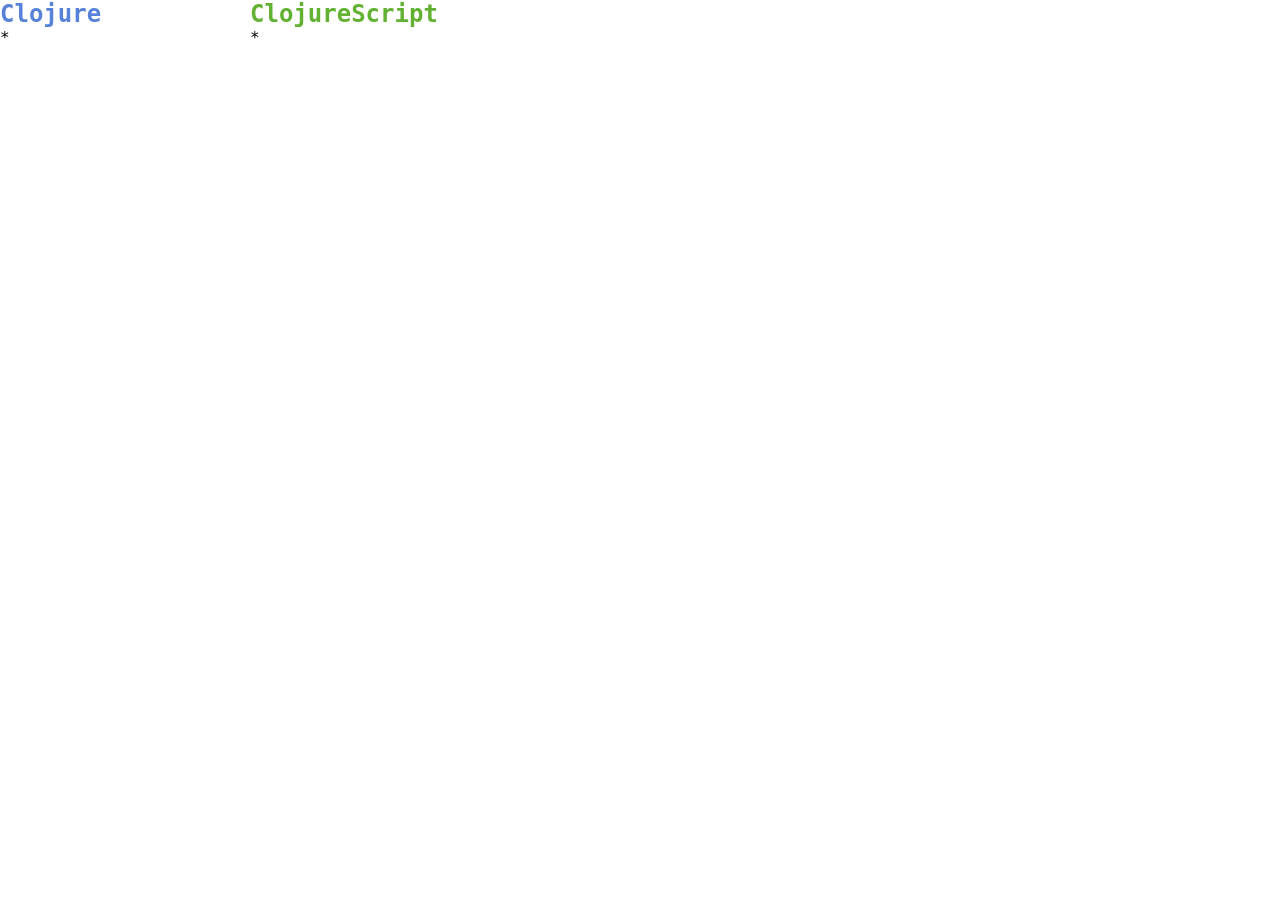
<file: resources/template.html>
<html>
  <head>
    <link href="style.css" type="text/css" rel="stylesheet" />
  </head>
  <body>

    <h2 class="clj">Clojure</h2>
    <h2 class="cljs">ClojureScript</h2>

    <ul class="vars">
      <li class="var">
        <span class="clj">*</span>
        <span class="cljs">*</span>
      </li>
    </ul>

  </body>


</html>
</file>
<file: style.css>
* {
    font-family:Menlo,Consolas,Monaco,"Lucida Console",monospace;
    margin:0px;
    padding:0px;
}

/*
dark blue #5881d8
light blue #90b4fe
dark green #63b132
light green #91dc47 
*/

h2.clj {
    color:#5881d8;
}

h2.cljs {
    color:#63b132;
}

.hidden {
    color:#A69CE8;
    text-decoration:line-through;
}

ul {
    list-style:none;
}

a {
    font-size:.75em;
    color:#90b4fe;
}

a:visited {
    color:#90b4fe;
}

.cljs {
    width:250px;
    margin-left:250px;
}

.clj {
    width:250px;
    position:absolute;
    left:0;
}
</file>
<file: resources/style.css>
* {
    font-family:Menlo,Consolas,Monaco,"Lucida Console",monospace;
    margin:0px;
    padding:0px;
}

/*
dark blue #5881d8
light blue #90b4fe
dark green #63b132
light green #91dc47 
*/

h2.clj {
    color:#5881d8;
}

h2.cljs {
    color:#63b132;
}

.hidden {
    color:#A69CE8;
    text-decoration:line-through;
}

ul {
    list-style:none;
}

a {
    font-size:.75em;
    color:#90b4fe;
}

a:visited {
    color:#90b4fe;
}

.cljs {
    width:250px;
    margin-left:250px;
}

.clj {
    width:250px;
    position:absolute;
    left:0;
}
</file>
